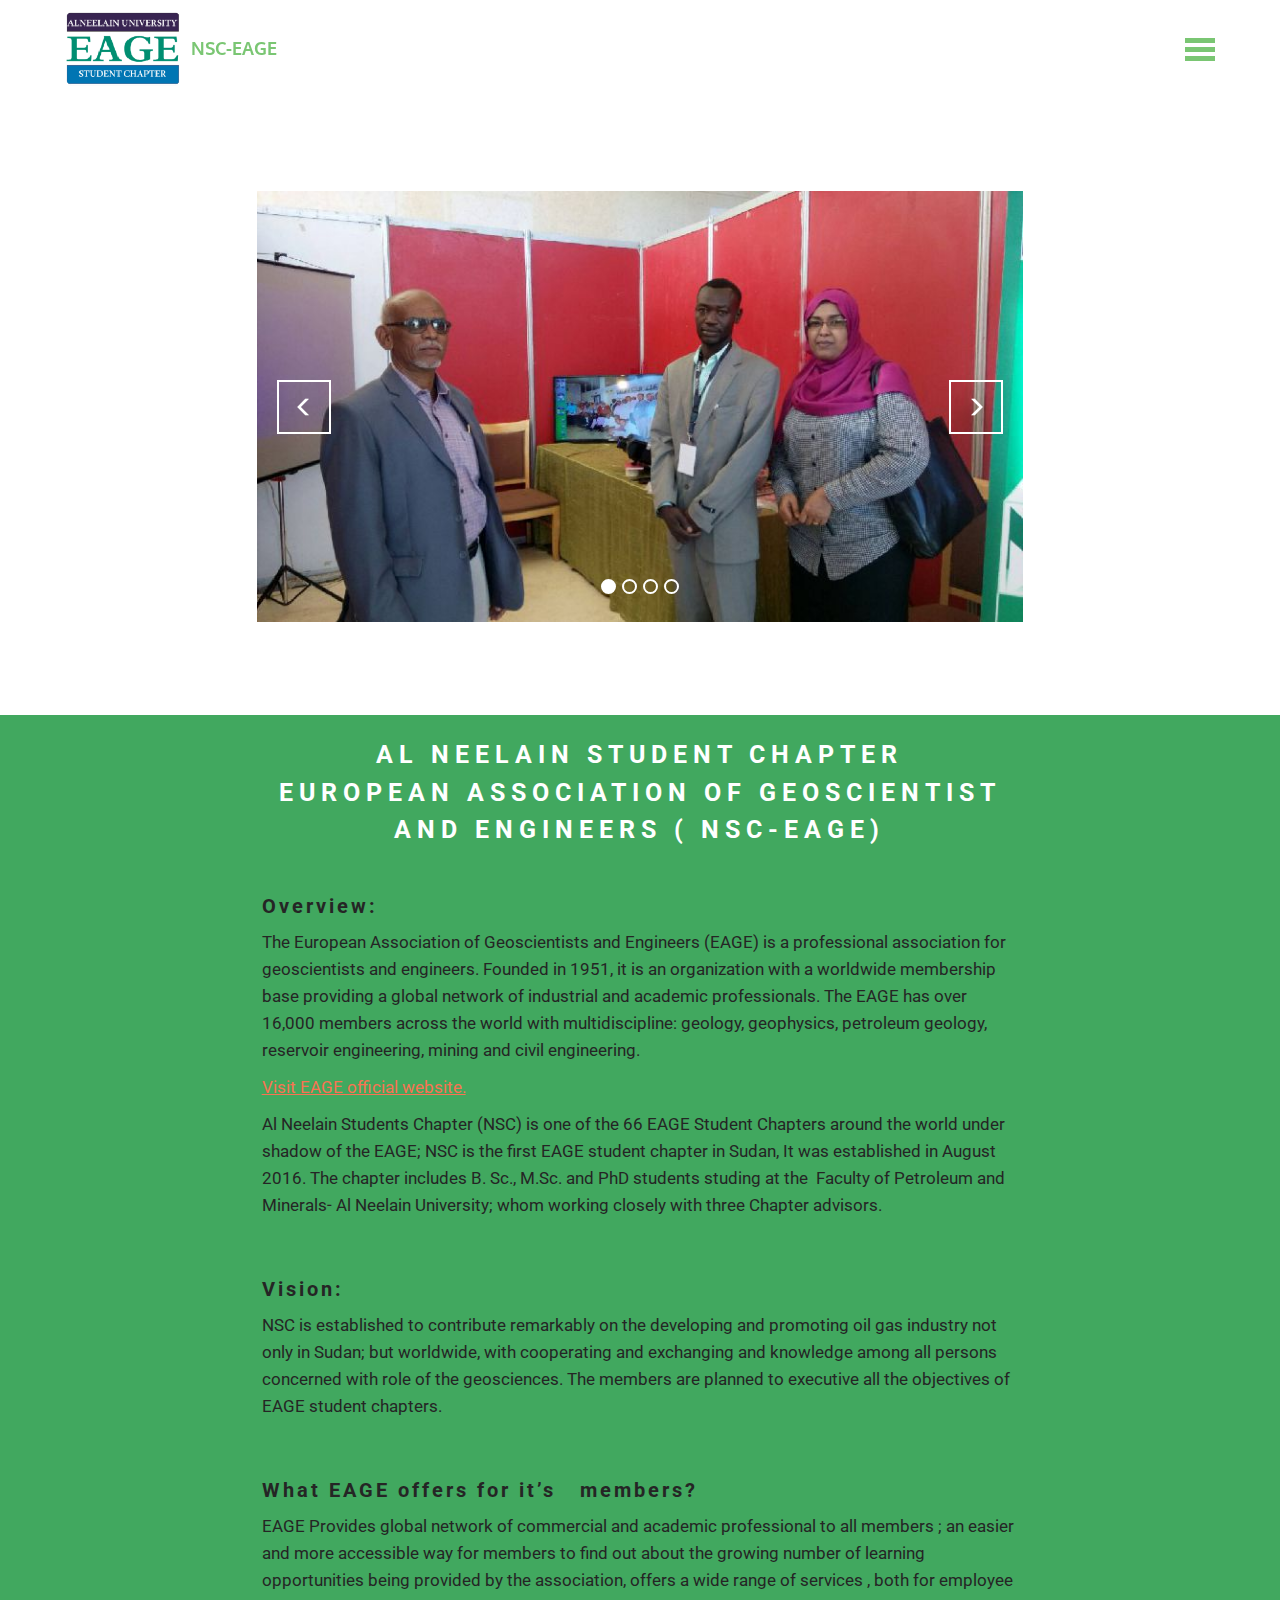
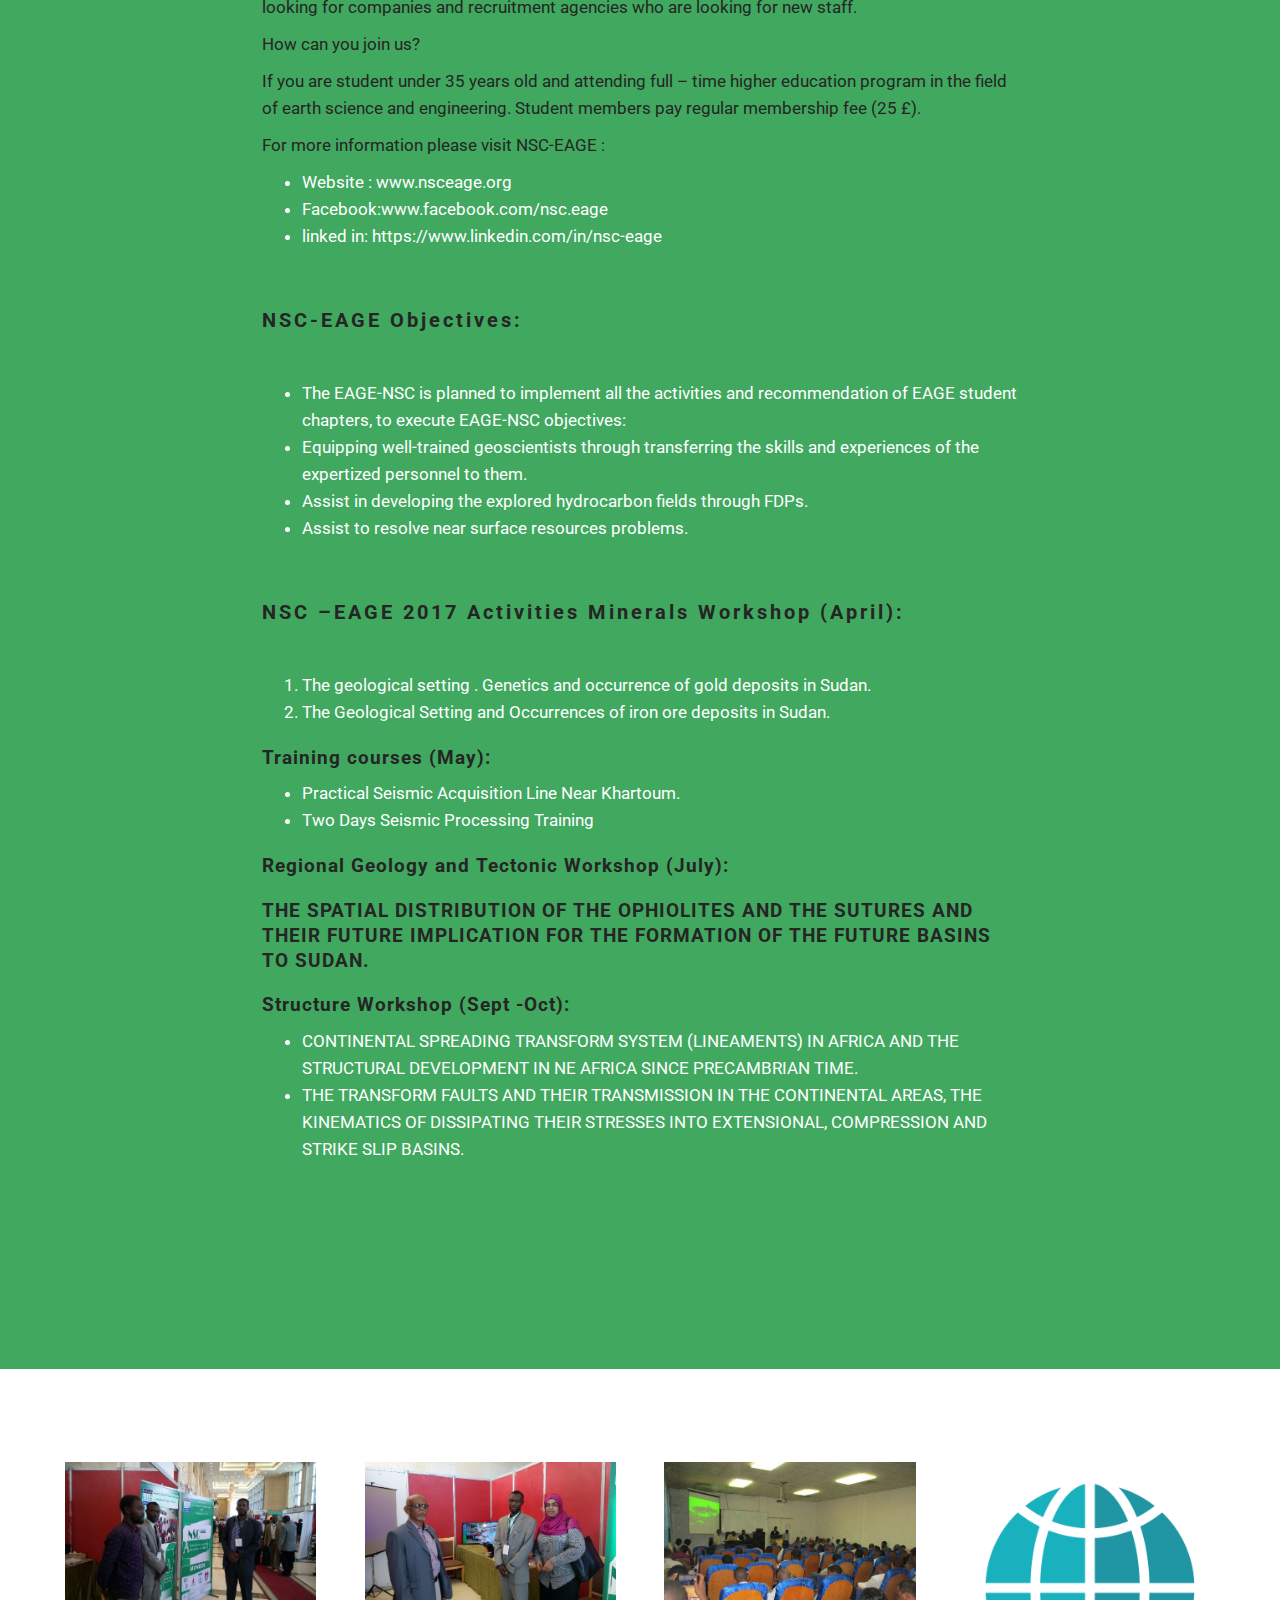
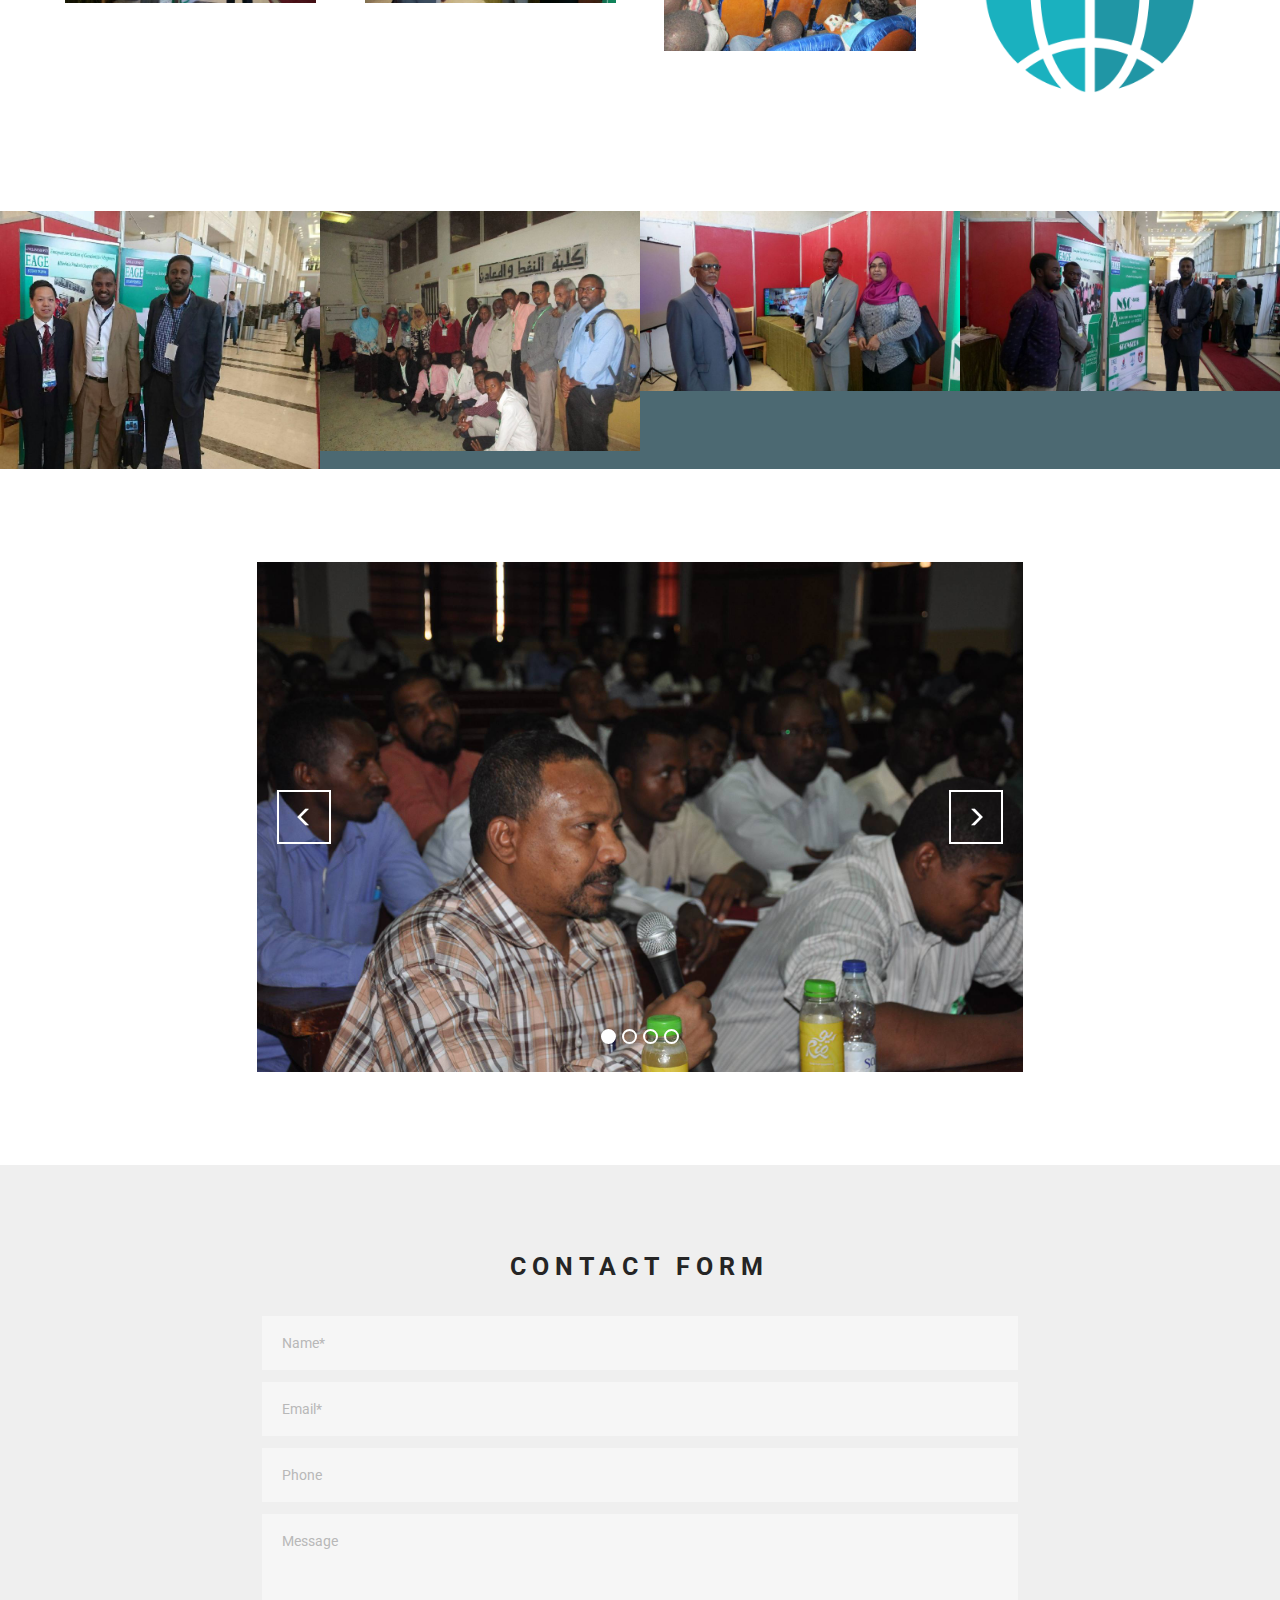
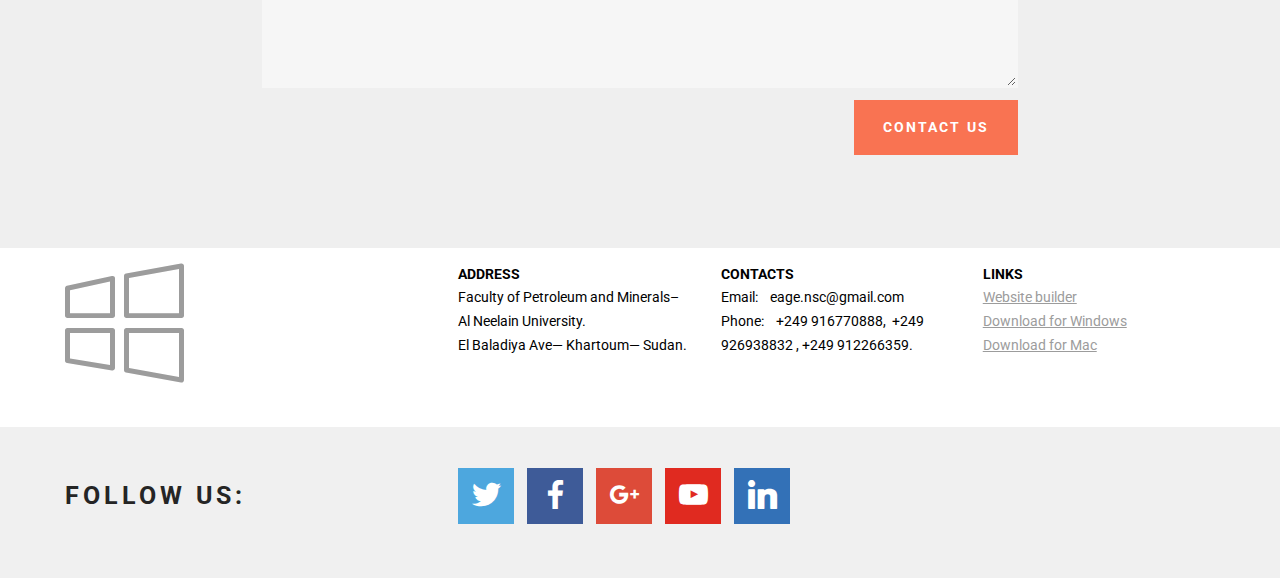
<file: index.html>
<!DOCTYPE html>
<html>
<head>
  <!-- Site made with Mobirise Website Builder v3.12.1, https://mobirise.com -->
  <meta charset="UTF-8">
  <meta http-equiv="X-UA-Compatible" content="IE=edge">
  <meta name="generator" content="Mobirise v3.12.1, mobirise.com">
  <meta name="viewport" content="width=device-width, initial-scale=1">
  <link rel="shortcut icon" href="assets/images/nsc-eage-201x128.png" type="image/x-icon">
  <meta name="description" content="">
  
  <link rel="stylesheet" href="https://fonts.googleapis.com/css?family=Roboto:700,400&amp;subset=cyrillic,latin,greek,vietnamese">
  <link rel="stylesheet" href="assets/web/assets/mobirise-icons/mobirise-icons.css">
  <link rel="stylesheet" href="assets/bootstrap/css/bootstrap.min.css">
  <link rel="stylesheet" href="assets/socicon/css/socicon.min.css">
  <link rel="stylesheet" href="assets/mobirise/css/style.css">
  <link rel="stylesheet" href="assets/mobirise-slider/style.css">
  <link rel="stylesheet" href="assets/mobirise-gallery/style.css">
  <link rel="stylesheet" href="assets/mobirise/css/mbr-additional.css" type="text/css">
  
  
  
</head>
<body>
<section class="mbr-navbar mbr-navbar--freeze mbr-navbar--absolute mbr-navbar--transparent mbr-navbar--sticky mbr-navbar--collapsed" id="menu-0">
    <div class="mbr-navbar__section mbr-section">
        <div class="mbr-section__container container">
            <div class="mbr-navbar__container">
                <div class="mbr-navbar__column mbr-navbar__column--s mbr-navbar__brand">
                    <span class="mbr-navbar__brand-link mbr-brand mbr-brand--inline">
                        <span class="mbr-brand__logo"><a href="#top"><img src="assets/images/nsc-eage-201x128.png" class="mbr-navbar__brand-img mbr-brand__img" alt="Mobirise"></a></span>
                        <span class="mbr-brand__name"><a class="mbr-brand__name text-success" href="https://mobirise.com">NSC-EAGE</a></span>
                    </span>
                </div>
                <div class="mbr-navbar__hamburger mbr-hamburger"><span class="mbr-hamburger__line"></span></div>
                <div class="mbr-navbar__column mbr-navbar__menu">
                    <nav class="mbr-navbar__menu-box mbr-navbar__menu-box--inline-right">
                        <div class="mbr-navbar__column">
                            <ul class="mbr-navbar__items mbr-navbar__items--right float-left mbr-buttons mbr-buttons--freeze mbr-buttons--right btn-decorator mbr-buttons--activated"><li class="mbr-navbar__item"><a class="mbr-buttons__link btn text-white" href="https://mobirise.com">HOME</a></li> <li class="mbr-navbar__item"><a class="mbr-buttons__link btn text-white" href="https://mobirise.com">ABOUT</a></li>      <li class="mbr-navbar__item"><a class="mbr-buttons__link btn text-white" href="https://mobirise.com">CONTACT</a></li></ul>                            
                            <ul class="mbr-navbar__items mbr-navbar__items--right mbr-buttons mbr-buttons--freeze mbr-buttons--right btn-inverse mbr-buttons--activated"><li class="mbr-navbar__item"><a class="mbr-buttons__btn btn btn-default" href="https://mobirise.com">DOWNLOAD</a></li></ul>
                        </div>
                    </nav>
                </div>
            </div>
        </div>
    </div>
</section>

<section class="engine"><a rel="external" href="https://mobirise.com">https://mobirise.com/</a></section><section class="mbr-slider mbr-section mbr-section--no-padding carousel slide mbr-after-navbar" data-ride="carousel" data-wrap="true" data-interval="5000" id="slider2-g">
    <div class="mbr-section__container container article-slider mbr-section__container--isolated">
        <div class=" col-sm-8 col-sm-offset-2">
            <ol class="carousel-indicators">
                <li data-app-prevent-settings="" data-target="#slider2-g" data-slide-to="0" class="active"></li><li data-app-prevent-settings="" data-target="#slider2-g" data-slide-to="1"></li><li data-app-prevent-settings="" data-target="#slider2-g" data-slide-to="2"></li><li data-app-prevent-settings="" data-target="#slider2-g" class="" data-slide-to="3"></li>
            </ol>
            <div class="carousel-inner" role="listbox">
                <div class="mbr-box mbr-section mbr-section--relative mbr-section--fixed-size mbr-section--bg-adapted item dark center active">
                    <div class="mbr-box__magnet mbr-box__magnet--center-right">
                                            
                        <div>
                            <img src="assets/images/img-20170331-wa0005-2000x1125-800x450.jpg">
                            <div class="row">
                                <div class=" col-md-6 col-md-offset-5">  

                                <div class="mbr-hero">
                                    

                                    
                                </div>
                                
                                </div>
                            </div>
                        </div>
                    </div>
                </div><div class="mbr-box mbr-section mbr-section--relative mbr-section--fixed-size mbr-section--bg-adapted item dark center">
                    <div class="mbr-box__magnet mbr-box__magnet--center-left">
                                            
                        <div>
                            <img src="assets/images/img-20170331-wa0000-2000x1613-800x645.jpg">
                            <div class="row">
                                <div class=" col-md-6 col-md-offset-1">  

                                <div class="mbr-hero">
                                    

                                    
                                </div>
                                
                                </div>
                            </div>
                        </div>
                    </div>
                </div><div class="mbr-box mbr-section mbr-section--relative mbr-section--fixed-size mbr-section--bg-adapted item dark center">
                    <div class="mbr-box__magnet mbr-box__magnet--center-center">
                                            
                        <div>
                            <img src="assets/images/img-1-2000x1500-800x600.jpg">
                            <div class="row">
                                <div class=" col-md-8 col-md-offset-2">  

                                <div class="mbr-hero">
                                    

                                    
                                </div>
                                
                                </div>
                            </div>
                        </div>
                    </div>
                </div><div class="mbr-box mbr-section mbr-section--relative mbr-section--fixed-size mbr-section--bg-adapted item dark center">
                    <div class="mbr-box__magnet mbr-box__magnet--center-left">
                                            
                        <div>
                            <img src="assets/images/img-20170331-wa0002-2000x1125.jpg">
                            <div class="row">
                                <div class=" col-md-6 col-md-offset-1">  

                                <div class="mbr-hero">
                                    

                                    <p class="mbr-hero__subtext"><br></p>
                                </div>
                                
                                </div>
                            </div>
                        </div>
                    </div>
                </div>
            </div>
            
            <a data-app-prevent-settings="" class="left carousel-control" role="button" data-slide="prev" href="#slider2-g">
                <span class="glyphicon glyphicon-menu-left" aria-hidden="true"></span>
                <span class="sr-only">Previous</span>
            </a>
            <a data-app-prevent-settings="" class="right carousel-control" role="button" data-slide="next" href="#slider2-g">
                <span class="glyphicon glyphicon-menu-right" aria-hidden="true"></span>
                <span class="sr-only">Next</span>
            </a>
        </div>
    </div>
</section>

<section class="mbr-section mbr-section--relative mbr-section--fixed-size" id="content5-a" style="background-color: rgb(65, 168, 95);">
    
    <div class="mbr-section__container container mbr-section__container--first" style="padding-top: 31px;">
        <div class="mbr-header mbr-header--wysiwyg row">
            <div class="col-sm-8 col-sm-offset-2">
                <h3 class="mbr-header__text">AL NEELAIN STUDENT CHAPTER<br>EUROPEAN ASSOCIATION OF GEOSCIENTIST AND ENGINEERS (&nbsp;NSC-EAGE)</h3>
                
            </div>
        </div>
    </div>
    <div class="mbr-section__container container mbr-section__container--last" style="padding-bottom: 62px;">
        <div class="row">
            <div class="mbr-article mbr-article--wysiwyg col-sm-8 col-sm-offset-2"><h1><strong>Overview:</strong></h1><p>The European Association of Geoscientists and Engineers (EAGE) is a professional association for geoscientists and engineers. Founded in 1951, it is an organization with a worldwide membership base providing a global network of industrial and academic professionals. The EAGE has over 16,000 members across the world with multidiscipline: geology, geophysics, petroleum geology, reservoir engineering, mining and civil engineering.</p><p><a href="index.html#content5-a" class="text-danger">Visit EAGE official website.</a></p><p>Al Neelain Students Chapter (NSC) is one of the 66 EAGE Student Chapters around the world under shadow of the EAGE; NSC is the first EAGE student chapter in Sudan, It was established in August 2016. The chapter includes B. Sc., M.Sc. and PhD students studing at the &nbsp;Faculty of Petroleum and Minerals- Al Neelain University; whom working closely with three Chapter advisors.</p><p><br></p><h1><strong>Vision:&nbsp;</strong></h1><p>NSC is established to contribute remarkably on the developing and promoting oil gas industry not only in Sudan; but worldwide, with cooperating and exchanging and knowledge among all persons concerned with role of the geosciences. The members are planned to executive all the objectives of EAGE student chapters.</p><p><br></p><h1><strong>What EAGE offers for it’s &nbsp; members?</strong></h1><p>EAGE Provides global network of commercial and academic professional to all members ; an easier and more accessible way for members to find out about the growing number of learning opportunities being provided by the association, offers a wide range of services , both for employee looking for companies and recruitment agencies who are looking for new staff.</p><p>How  can you join us?</p><p>If you are student under 35 years old and attending   full – time higher education program in the field of earth science and engineering. Student members pay regular membership fee (25 £).&nbsp;</p><p>For more information please visit NSC-EAGE :&nbsp;</p><ul><li>Website : www.nsceage.org &nbsp;</li><li>Facebook:www.facebook.com/nsc.eage</li><li> linked in: https://www.linkedin.com/in/nsc-eage</li></ul><p><strong><br></strong></p><h1><strong>NSC-EAGE Objectives:</strong></h1><p><strong><br></strong></p><ul><li>The EAGE-NSC is planned to implement all the activities and recommendation of EAGE student chapters, to execute EAGE-NSC objectives:</li><li>Equipping well-trained geoscientists through transferring the skills and experiences of the expertized personnel to them.</li><li>Assist in developing the explored hydrocarbon fields through FDPs.</li><li>Assist to resolve near surface resources problems.</li></ul><p><br></p><h1>NSC –EAGE 2017 Activities Minerals Workshop (April):</h1><p><br></p><ol><li>The geological setting . Genetics and occurrence of gold deposits in Sudan.</li><li>The Geological Setting and Occurrences of iron ore deposits in Sudan.</li></ol><h3>Training courses (May):</h3><ul><li>Practical Seismic Acquisition Line Near Khartoum.</li><li>Two Days Seismic Processing Training</li></ul><h3>Regional Geology and Tectonic Workshop (July):</h3><h3>THE SPATIAL DISTRIBUTION OF THE OPHIOLITES AND THE SUTURES AND THEIR FUTURE IMPLICATION FOR THE FORMATION OF THE FUTURE BASINS TO SUDAN.</h3><h3>Structure Workshop (Sept -Oct):</h3><ul><li>CONTINENTAL SPREADING TRANSFORM SYSTEM (LINEAMENTS) IN AFRICA AND THE STRUCTURAL DEVELOPMENT IN NE AFRICA SINCE PRECAMBRIAN TIME.</li><li>THE TRANSFORM FAULTS AND THEIR TRANSMISSION IN THE CONTINENTAL AREAS, THE KINEMATICS OF DISSIPATING THEIR STRESSES INTO EXTENSIONAL, COMPRESSION AND STRIKE SLIP BASINS.</li></ul><p><br></p><p><br></p><p><br></p><p><br></p></div>
        </div>
    </div>
    
</section>

<section class="mbr-section mbr-section--relative mbr-section--fixed-size" id="features1-5" style="background-color: rgb(255, 255, 255);">
    
    
    <div class="mbr-section__container container mbr-section__container--std-top-padding" style="padding-top: 93px;">
        <div class="mbr-section__row row">
            <div class="mbr-section__col col-xs-12 col-md-3 col-sm-6">
                <div class="mbr-section__container mbr-section__container--center mbr-section__container--last" style="padding-bottom: 93px;">
                    <figure class="mbr-figure"><img src="assets/images/img-20170331-wa0002-600x337.jpg" class="mbr-figure__img"></figure>
                </div>
                
                
                
            </div>
            <div class="mbr-section__col col-xs-12 col-md-3 col-sm-6">
                <div class="mbr-section__container mbr-section__container--center mbr-section__container--last" style="padding-bottom: 93px;">
                    <figure class="mbr-figure"><img src="assets/images/img-20170331-wa0005-600x337.jpg" class="mbr-figure__img"></figure>
                </div>
                
                
                
            </div>
            <div class="clearfix visible-sm-block"></div>
            <div class="mbr-section__col col-xs-12 col-md-3 col-sm-6">
                <div class="mbr-section__container mbr-section__container--center mbr-section__container--last" style="padding-bottom: 93px;">
                    <figure class="mbr-figure"><img src="assets/images/img-600x450.jpg" class="mbr-figure__img"></figure>
                </div>
                
                
                
            </div>
            
            <div class="mbr-section__col col-xs-12 col-md-3 col-sm-6">
                <div class="mbr-section__container mbr-section__container--center mbr-section__container--last" style="padding-bottom: 93px;">
                    <figure class="mbr-figure"><img src="assets/images/unlimited-websites.png" class="mbr-figure__img"></figure>
                </div>
                
                
                
            </div>
            
            
            
        </div>
    </div>
</section>

<section class="mbr-gallery mbr-section mbr-section--no-padding" id="gallery1-9" style="background-color: rgb(76, 105, 114);">
    <!-- Gallery -->
    <div class=" mbr-gallery-layout-default">
        <div>
            <div class="row mbr-gallery-row no-gutter">

                <div class="col-lg-3 col-md-4 col-sm-6 col-xs-12 mbr-gallery-item">

                     

                    <a href="#lb-gallery1-9" data-slide-to="0" data-toggle="modal">
                        <img alt="" src="assets/images/img-20170331-wa0000-2000x1613-800x645.jpg">
                        <span class="icon glyphicon glyphicon-zoom-in"></span>
                    </a>
                </div><div class="col-lg-3 col-md-4 col-sm-6 col-xs-12 mbr-gallery-item">

                     

                    <a href="#lb-gallery1-9" data-slide-to="1" data-toggle="modal">
                        <img alt="" src="assets/images/img-1-2000x1500-800x600.jpg">
                        <span class="icon glyphicon glyphicon-zoom-in"></span>
                    </a>
                </div><div class="col-lg-3 col-md-4 col-sm-6 col-xs-12 mbr-gallery-item">

                     

                    <a href="#lb-gallery1-9" data-slide-to="2" data-toggle="modal">
                        <img alt="" src="assets/images/img-20170331-wa0005-2000x1125-800x450.jpg">
                        <span class="icon glyphicon glyphicon-zoom-in"></span>
                    </a>
                </div><div class="col-lg-3 col-md-4 col-sm-6 col-xs-12 mbr-gallery-item">

                     

                    <a href="#lb-gallery1-9" data-slide-to="3" data-toggle="modal">
                        <img alt="" src="assets/images/img-20170331-wa0002-2000x1125-800x450.jpg">
                        <span class="icon glyphicon glyphicon-zoom-in"></span>
                    </a>
                </div>
            </div>
        </div>
        <div class="clearfix"></div>
    </div>

    <!-- Lightbox -->
    <div data-app-prevent-settings="" class="mbr-slider modal fade carousel slide" tabindex="-1" data-keyboard="true" data-interval="false" id="lb-gallery1-9">
        <div class="modal-dialog">
            <div class="modal-content">
                <div class="modal-body">
                    <ol class="carousel-indicators">
                        <li data-app-prevent-settings="" data-target="#lb-gallery1-9" data-slide-to="0"></li><li data-app-prevent-settings="" data-target="#lb-gallery1-9" data-slide-to="1"></li><li data-app-prevent-settings="" data-target="#lb-gallery1-9" class=" active" data-slide-to="2"></li><li data-app-prevent-settings="" data-target="#lb-gallery1-9" data-slide-to="3"></li>
                    </ol>
                    <div class="carousel-inner">
                        <div class="item">
                            <img alt="" src="assets/images/img-20170331-wa0000-2000x1613.jpg">
                        </div><div class="item">
                            <img alt="" src="assets/images/img-1-2000x1500.jpg">
                        </div><div class="item active">
                            <img alt="" src="assets/images/img-20170331-wa0005-2000x1125.jpg">
                        </div><div class="item">
                            <img alt="" src="assets/images/img-20170331-wa0002-2000x1125.jpg">
                        </div>
                    </div>
                    <a class="left carousel-control" role="button" data-slide="prev" href="#lb-gallery1-9">
                        <span class="glyphicon glyphicon-menu-left" aria-hidden="true"></span>
                        <span class="sr-only">Previous</span>
                    </a>
                    <a class="right carousel-control" role="button" data-slide="next" href="#lb-gallery1-9">
                        <span class="glyphicon glyphicon-menu-right" aria-hidden="true"></span>
                        <span class="sr-only">Next</span>
                    </a>

                    <a class="close" href="#" role="button" data-dismiss="modal">
                        <span class="glyphicon glyphicon-remove" aria-hidden="true"></span>
                        <span class="sr-only">Close</span>
                    </a>
                </div>
            </div>
        </div>
    </div>
</section>

<section class="mbr-slider mbr-section mbr-section--no-padding carousel slide" data-ride="carousel" data-wrap="true" data-interval="5000" id="slider2-e">
    <div class="mbr-section__container container article-slider mbr-section__container--isolated">
        <div class=" col-sm-8 col-sm-offset-2">
            <ol class="carousel-indicators">
                <li data-app-prevent-settings="" data-target="#slider2-e" data-slide-to="0" class="active"></li><li data-app-prevent-settings="" data-target="#slider2-e" class="" data-slide-to="1"></li><li data-app-prevent-settings="" data-target="#slider2-e" data-slide-to="2"></li><li data-app-prevent-settings="" data-target="#slider2-e" data-slide-to="3"></li>
            </ol>
            <div class="carousel-inner" role="listbox">
                <div class="mbr-box mbr-section mbr-section--relative mbr-section--fixed-size mbr-section--bg-adapted item dark center active">
                    <div class="mbr-box__magnet mbr-box__magnet--center-right">
                                            
                        <div>
                            <img src="assets/images/dsc-2000x1328.jpg">
                            <div class="row">
                                <div class=" col-md-6 col-md-offset-5">  

                                <div class="mbr-hero">
                                    

                                    
                                </div>
                                
                                </div>
                            </div>
                        </div>
                    </div>
                </div><div class="mbr-box mbr-section mbr-section--relative mbr-section--fixed-size mbr-section--bg-adapted item dark center">
                    <div class="mbr-box__magnet mbr-box__magnet--center-left">
                    <div class="mbr-overlay"></div>                        
                        <div>
                            <img src="assets/images/dsc-2000x3011.jpg">
                            <div class="row">
                                <div class=" col-md-6 col-md-offset-1">  

                                <div class="mbr-hero">
                                    

                                    
                                </div>
                                
                                </div>
                            </div>
                        </div>
                    </div>
                </div><div class="mbr-box mbr-section mbr-section--relative mbr-section--fixed-size mbr-section--bg-adapted item dark center">
                    <div class="mbr-box__magnet mbr-box__magnet--center-center">
                                            
                        <div>
                            <img src="assets/images/dsc-1-2000x3011.jpg">
                            <div class="row">
                                <div class=" col-md-8 col-md-offset-2">  

                                <div class="mbr-hero">
                                    <h1 class="mbr-hero__text">Slide 3</h1>

                                    <p class="mbr-hero__subtext">Choose from the large selection of latest pre-made blocks - jumbotrons, hero images, parallax scrolling, video backgrounds, hamburger menu, sticky header and more.</p>
                                </div>
                                <div class="mbr-buttons btn-inverse mbr-buttons--center"><a class="mbr-buttons__btn btn btn-lg btn-danger" href="https://mobirise.com">FOR WINDOWS</a> <a class="mbr-buttons__btn btn btn-lg btn-default" href="https://mobirise.com">FOR MAC</a></div>
                                </div>
                            </div>
                        </div>
                    </div>
                </div><div class="mbr-box mbr-section mbr-section--relative mbr-section--fixed-size mbr-section--bg-adapted item dark center">
                    <div class="mbr-box__magnet mbr-box__magnet--center-left">
                                            
                        <div>
                            <img src="assets/images/dsc-1-2000x1328.jpg">
                            <div class="row">
                                <div class=" col-md-6 col-md-offset-1">  

                                <div class="mbr-hero">
                                    

                                    
                                </div>
                                
                                </div>
                            </div>
                        </div>
                    </div>
                </div>
            </div>
            
            <a data-app-prevent-settings="" class="left carousel-control" role="button" data-slide="prev" href="#slider2-e">
                <span class="glyphicon glyphicon-menu-left" aria-hidden="true"></span>
                <span class="sr-only">Previous</span>
            </a>
            <a data-app-prevent-settings="" class="right carousel-control" role="button" data-slide="next" href="#slider2-e">
                <span class="glyphicon glyphicon-menu-right" aria-hidden="true"></span>
                <span class="sr-only">Next</span>
            </a>
        </div>
    </div>
</section>

<section class="mbr-section mbr-section--relative mbr-section--fixed-size" id="form1-h" style="background-color: rgb(239, 239, 239);">
    
    <div class="mbr-section__container mbr-section__container--std-padding container" style="padding-top: 93px; padding-bottom: 93px;">
        <div class="row">
            <div class="col-sm-12">
                <div class="row">
                    <div class="col-sm-8 col-sm-offset-2">
                        <div class="mbr-header mbr-header--center mbr-header--std-padding">
                            <h2 class="mbr-header__text">CONTACT FORM</h2>
                        </div>
                        
                        <form action="https://mobirise.com/" method="post">
                            
                            <div class="form-group">
                                <input type="text" class="form-control" name="name" required="" placeholder="Name*">
                            </div>
                            <div class="form-group">
                                <input type="email" class="form-control" name="email" required="" placeholder="Email*">
                            </div>
                            <div class="form-group">
                                <input type="tel" class="form-control" name="phone" placeholder="Phone">
                            </div>
                            <div class="form-group">
                                <textarea class="form-control" name="message" rows="7" placeholder="Message"></textarea>
                            </div>
                            <div class="mbr-buttons mbr-buttons--right"><button type="submit" class="mbr-buttons__btn btn btn-lg btn-danger">CONTACT US</button></div>
                        </form>
                    </div>
                </div>
            </div>
        </div>
    </div>
</section>

<section class="mbr-section mbr-section--relative mbr-section--fixed-size" id="contacts1-6" style="background-color: rgb(255, 255, 255);">
    
    <div class="mbr-section__container container">
        <div class="mbr-contacts mbr-contacts--wysiwyg row" style="padding-top: 15px; padding-bottom: 45px;">
            <div class="col-sm-4">
                <div><a href="https://mobirise.com" class="mbri-windows mbr-iconfont mbr-iconfont-contacts1"></a></div>
            </div>
            <div class="col-sm-8">
                <div class="row">
                    <div class="col-sm-4">
                        <p class="mbr-contacts__text"><strong>ADDRESS</strong><br>Faculty of Petroleum and Minerals– Al Neelain University.<br>El Baladiya Ave— Khartoum— Sudan.<br></p>
                    </div>
                    <div class="col-sm-4">
                        <p class="mbr-contacts__text"><strong>CONTACTS</strong><br>
Email: &nbsp; &nbsp;eage.nsc@gmail.com<br>
Phone: &nbsp; &nbsp;+249 916770888, &nbsp;+249 926938832 ,&nbsp;+249 912266359.<br></p>
                    </div>
                    <div class="col-sm-4"><p class="mbr-contacts__text"><strong>LINKS</strong></p><ul class="mbr-contacts__list"><li><a class="mbr-contacts__link text-gray" href="https://mobirise.com/">Website builder</a></li><li><a class="mbr-contacts__link text-gray" href="https://mobirise.com/mobirise-free-win.zip">Download for Windows</a></li><li><a class="mbr-contacts__link text-gray" href="https://mobirise.com/mobirise-free-mac.zip">Download for Mac</a></li></ul></div>
                </div>
            </div>
        </div>
    </div>
</section>

<section class="mbr-section mbr-section--relative mbr-section--fixed-size" id="social-buttons2-7" style="background-color: rgb(240, 240, 240);">
    

    <div class="mbr-section__container container">
        <div class="mbr-header mbr-header--inline row" style="padding-top: 40.8px; padding-bottom: 40.8px;">
            <div class="col-sm-4">
                <h3 class="mbr-header__text">FOLLOW US:</h3>
            </div>
            <div class="mbr-social-icons mbr-social-icons--style-1 col-sm-8"><a class="mbr-social-icons__icon socicon-bg-twitter" title="Twitter" target="_blank" href="https://twitter.com/mobirise"><i class="socicon socicon-twitter"></i></a> <a class="mbr-social-icons__icon socicon-bg-facebook" title="Facebook" target="_blank" href="https://www.facebook.com/nsc.eage/"><i class="socicon socicon-facebook"></i></a> <a class="mbr-social-icons__icon socicon-bg-googleplus" title="Google+" target="_blank" href="https://plus.google.com/u/0/+Mobirise/posts"><i class="socicon socicon-googleplus"></i></a> <a class="mbr-social-icons__icon socicon-bg-youtube" title="YouTube" target="_blank" href="http://www.youtube.com/channel/UCt_tncVAetpK5JeM8L-8jyw"><i class="socicon socicon-youtube"></i></a>      <a class="mbr-social-icons__icon socicon-bg-linkedin" title="LinkedIn" target="_blank" href="https://www.linkedin.com/in/nsc-eage "><i class="socicon socicon-linkedin"></i></a> </div>
        </div>
    </div>
</section>


  <script src="assets/web/assets/jquery/jquery.min.js"></script>
  <script src="assets/bootstrap/js/bootstrap.min.js"></script>
  <script src="assets/smooth-scroll/smooth-scroll.js"></script>
  <script src="assets/bootstrap-carousel-swipe/bootstrap-carousel-swipe.js"></script>
  <script src="assets/masonry/masonry.pkgd.min.js"></script>
  <script src="assets/imagesloaded/imagesloaded.pkgd.min.js"></script>
  <!--[if lte IE 9]>
    <script src="assets/jquery-placeholder/jquery.placeholder.min.js"></script>
  <![endif]-->
  <script src="assets/mobirise/js/script.js"></script>
  <script src="assets/mobirise-gallery/script.js"></script>
  
  
</body>
</html>
</file>
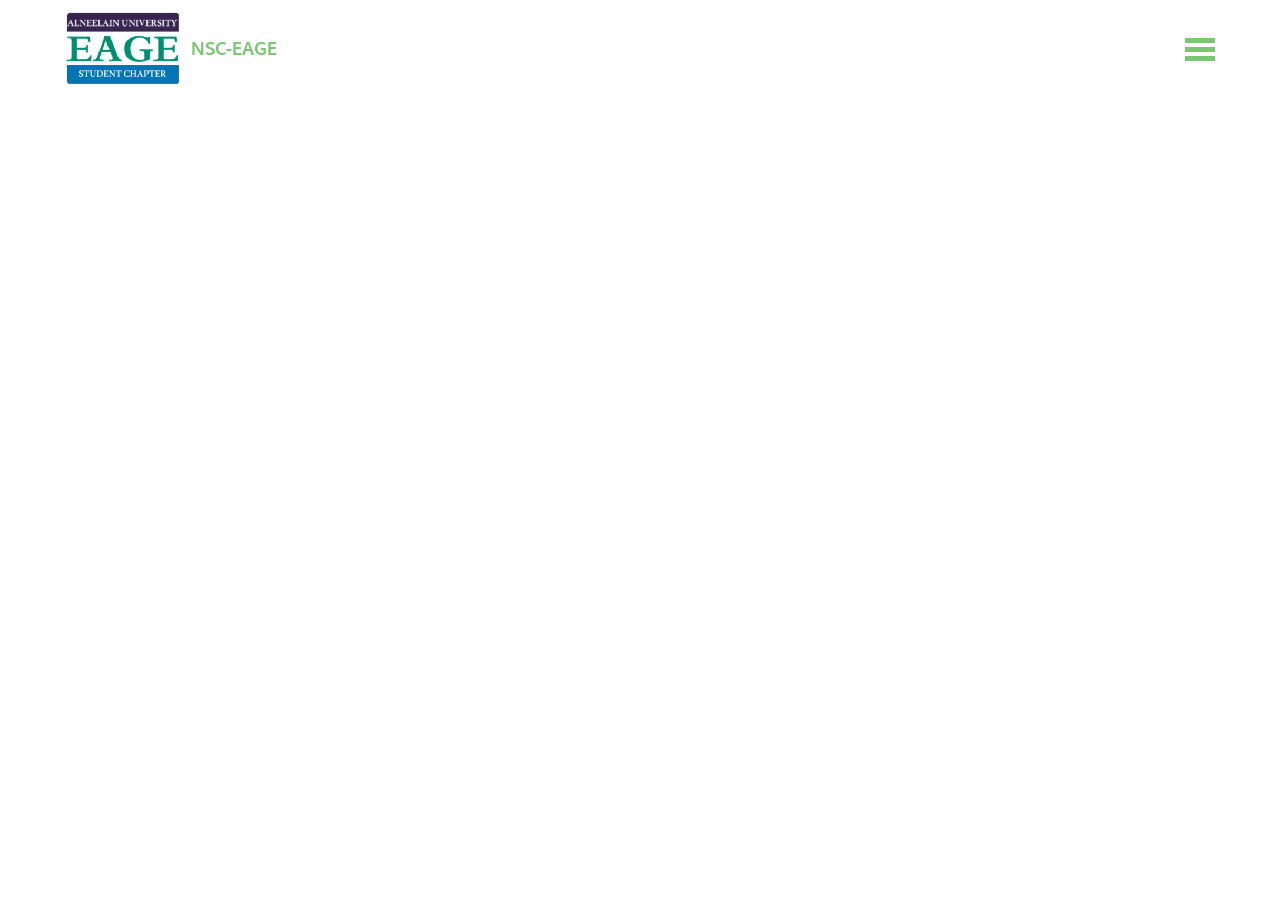
<file: page1.html>
<!DOCTYPE html>
<html>
<head>
  <!-- Site made with Mobirise Website Builder v3.12.1, https://mobirise.com -->
  <meta charset="UTF-8">
  <meta http-equiv="X-UA-Compatible" content="IE=edge">
  <meta name="generator" content="Mobirise v3.12.1, mobirise.com">
  <meta name="viewport" content="width=device-width, initial-scale=1">
  <link rel="shortcut icon" href="assets/images/nsc-eage-201x128.png" type="image/x-icon">
  <meta name="description" content="Website Builder Description">
  <title>Website Builder Title</title>
  <link rel="stylesheet" href="https://fonts.googleapis.com/css?family=Roboto:700,400&amp;subset=cyrillic,latin,greek,vietnamese">
  <link rel="stylesheet" href="assets/bootstrap/css/bootstrap.min.css">
  <link rel="stylesheet" href="assets/mobirise/css/style.css">
  <link rel="stylesheet" href="assets/mobirise/css/mbr-additional.css" type="text/css">
  
  
  
</head>
<body>
<section class="mbr-navbar mbr-navbar--freeze mbr-navbar--absolute mbr-navbar--transparent mbr-navbar--sticky mbr-navbar--collapsed" id="menu-2">
    <div class="mbr-navbar__section mbr-section">
        <div class="mbr-section__container container">
            <div class="mbr-navbar__container">
                <div class="mbr-navbar__column mbr-navbar__column--s mbr-navbar__brand">
                    <span class="mbr-navbar__brand-link mbr-brand mbr-brand--inline">
                        <span class="mbr-brand__logo"><a href="#top"><img src="assets/images/nsc-eage-201x128.png" class="mbr-navbar__brand-img mbr-brand__img" alt="Mobirise"></a></span>
                        <span class="mbr-brand__name"><a class="mbr-brand__name text-success" href="https://mobirise.com">NSC-EAGE</a></span>
                    </span>
                </div>
                <div class="mbr-navbar__hamburger mbr-hamburger"><span class="mbr-hamburger__line"></span></div>
                <div class="mbr-navbar__column mbr-navbar__menu">
                    <nav class="mbr-navbar__menu-box mbr-navbar__menu-box--inline-right">
                        <div class="mbr-navbar__column">
                            <ul class="mbr-navbar__items mbr-navbar__items--right float-left mbr-buttons mbr-buttons--freeze mbr-buttons--right btn-decorator mbr-buttons--activated"><li class="mbr-navbar__item"><a class="mbr-buttons__link btn text-white" href="https://mobirise.com">HOME</a></li> <li class="mbr-navbar__item"><a class="mbr-buttons__link btn text-white" href="https://mobirise.com">ABOUT</a></li>      <li class="mbr-navbar__item"><a class="mbr-buttons__link btn text-white" href="https://mobirise.com">CONTACT</a></li></ul>                            
                            <ul class="mbr-navbar__items mbr-navbar__items--right mbr-buttons mbr-buttons--freeze mbr-buttons--right btn-inverse mbr-buttons--activated"><li class="mbr-navbar__item"><a class="mbr-buttons__btn btn btn-default" href="https://mobirise.com">DOWNLOAD</a></li></ul>
                        </div>
                    </nav>
                </div>
            </div>
        </div>
    </div>
</section>


  <section class="engine"><a rel="external" href="https://mobirise.com">https://mobirise.com/</a></section><script src="assets/web/assets/jquery/jquery.min.js"></script>
  <script src="assets/bootstrap/js/bootstrap.min.js"></script>
  <script src="assets/smooth-scroll/smooth-scroll.js"></script>
  <script src="assets/mobirise/js/script.js"></script>
  
  
</body>
</html>
</file>
<file: assets/web/assets/mobirise-icons/mobirise-icons.css>
@font-face {
  font-family: 'MobiriseIcons';
  src:  url('mobirise-icons.eot?spat4u');
  src:  url('mobirise-icons.eot?spat4u#iefix') format('embedded-opentype'),
    url('mobirise-icons.ttf?spat4u') format('truetype'),
    url('mobirise-icons.woff?spat4u') format('woff'),
    url('mobirise-icons.svg?spat4u#MobiriseIcons') format('svg');
  font-weight: normal;
  font-style: normal;
}

[class^="mbri-"], [class*=" mbri-"] {
  /* use !important to prevent issues with browser extensions that change fonts */
  font-family: MobiriseIcons !important;
  speak: none;
  font-style: normal;
  font-weight: normal;
  font-variant: normal;
  text-transform: none;
  line-height: 1;

  /* Better Font Rendering =========== */
  -webkit-font-smoothing: antialiased;
  -moz-osx-font-smoothing: grayscale;
}

.mbri-alert:before {
  content: "\e900";
}
.mbri-android:before {
  content: "\e901";
}
.mbri-apple:before {
  content: "\e902";
}
.mbri-arrow-next:before {
  content: "\e903";
}
.mbri-arrow-prev:before {
  content: "\e904";
}
.mbri-bookmark:before {
  content: "\e905";
}
.mbri-bootstrap:before {
  content: "\e906";
}
.mbri-briefcase:before {
  content: "\e907";
}
.mbri-browse:before {
  content: "\e908";
}
.mbri-calendar:before {
  content: "\e909";
}
.mbri-camera:before {
  content: "\e90a";
}
.mbri-cart-add:before {
  content: "\e90b";
}
.mbri-cart-full:before {
  content: "\e90c";
}
.mbri-cash:before {
  content: "\e90d";
}
.mbri-change-style:before {
  content: "\e90e";
}
.mbri-chat:before {
  content: "\e90f";
}
.mbri-clock:before {
  content: "\e910";
}
.mbri-close:before {
  content: "\e911";
}
.mbri-cloud:before {
  content: "\e912";
}
.mbri-code:before {
  content: "\e913";
}
.mbri-contact-form:before {
  content: "\e914";
}
.mbri-credit-card:before {
  content: "\e915";
}
.mbri-cursor-click:before {
  content: "\e916";
}
.mbri-cust-feedback:before {
  content: "\e917";
}
.mbri-database:before {
  content: "\e918";
}
.mbri-delivery:before {
  content: "\e919";
}
.mbri-desktop:before {
  content: "\e91a";
}
.mbri-devices:before {
  content: "\e91b";
}
.mbri-down:before {
  content: "\e91c";
}
.mbri-download:before {
  content: "\e972";
}
.mbri-drag-n-drop:before {
  content: "\e91e";
}
.mbri-edit:before {
  content: "\e91f";
}
.mbri-edit2:before {
  content: "\e920";
}
.mbri-error:before {
  content: "\e921";
}
.mbri-extension:before {
  content: "\e922";
}
.mbri-features:before {
  content: "\e923";
}
.mbri-file:before {
  content: "\e924";
}
.mbri-flag:before {
  content: "\e925";
}
.mbri-folder:before {
  content: "\e926";
}
.mbri-gift:before {
  content: "\e927";
}
.mbri-globe:before {
  content: "\e928";
}
.mbri-globe-2:before {
  content: "\e929";
}
.mbri-growing-chart:before {
  content: "\e92a";
}
.mbri-hearth:before {
  content: "\e92b";
}
.mbri-help:before {
  content: "\e92c";
}
.mbri-home:before {
  content: "\e92d";
}
.mbri-hot-cup:before {
  content: "\e92e";
}
.mbri-idea:before {
  content: "\e92f";
}
.mbri-image-gallery:before {
  content: "\e930";
}
.mbri-image-slider:before {
  content: "\e931";
}
.mbri-info:before {
  content: "\e932";
}
.mbri-key:before {
  content: "\e933";
}
.mbri-laptop:before {
  content: "\e934";
}
.mbri-layers:before {
  content: "\e935";
}
.mbri-left:before {
  content: "\e936";
}
.mbri-letter:before {
  content: "\e937";
}
.mbri-like:before {
  content: "\e938";
}
.mbri-link:before {
  content: "\e939";
}
.mbri-lock:before {
  content: "\e93a";
}
.mbri-login:before {
  content: "\e93b";
}
.mbri-logout:before {
  content: "\e93c";
}
.mbri-magic-stick:before {
  content: "\e93d";
}
.mbri-map-pin:before {
  content: "\e93e";
}
.mbri-menu:before {
  content: "\e93f";
}
.mbri-mobile:before {
  content: "\e940";
}
.mbri-mobile2:before {
  content: "\e941";
}
.mbri-mobirise:before {
  content: "\e942";
}
.mbri-music:before {
  content: "\e943";
}
.mbri-new-file:before {
  content: "\e944";
}
.mbri-opened-folder:before {
  content: "\e945";
}
.mbri-pages:before {
  content: "\e946";
}
.mbri-paper-plane:before {
  content: "\e947";
}
.mbri-paperclip:before {
  content: "\e948";
}
.mbri-photo:before {
  content: "\e949";
}
.mbri-photos:before {
  content: "\e94a";
}
.mbri-pin:before {
  content: "\e94b";
}
.mbri-play:before {
  content: "\e94c";
}
.mbri-plus:before {
  content: "\e94d";
}
.mbri-preview:before {
  content: "\e94e";
}
.mbri-print:before {
  content: "\e94f";
}
.mbri-protect:before {
  content: "\e950";
}
.mbri-question:before {
  content: "\e951";
}
.mbri-quote:before {
  content: "\e952";
}
.mbri-refresh:before {
  content: "\e953";
}
.mbri-responsive:before {
  content: "\e954";
}
.mbri-right:before {
  content: "\e955";
}
.mbri-rocket:before {
  content: "\e956";
}
.mbri-sad-face:before {
  content: "\e957";
}
.mbri-sale:before {
  content: "\e958";
}
.mbri-save:before {
  content: "\e959";
}
.mbri-search:before {
  content: "\e95a";
}
.mbri-setting:before {
  content: "\e95b";
}
.mbri-setting2:before {
  content: "\e95c";
}
.mbri-setting3:before {
  content: "\e95d";
}
.mbri-share:before {
  content: "\e95e";
}
.mbri-shopping-bag:before {
  content: "\e95f";
}
.mbri-shopping-basket:before {
  content: "\e960";
}
.mbri-shopping-cart:before {
  content: "\e961";
}
.mbri-sites:before {
  content: "\e962";
}
.mbri-smile-face:before {
  content: "\e963";
}
.mbri-speed:before {
  content: "\e964";
}
.mbri-star:before {
  content: "\e965";
}
.mbri-success:before {
  content: "\e966";
}
.mbri-sun:before {
  content: "\e967";
}
.mbri-tablet:before {
  content: "\e968";
}
.mbri-target:before {
  content: "\e969";
}
.mbri-timer:before {
  content: "\e96a";
}
.mbri-to-ftp:before {
  content: "\e96b";
}
.mbri-to-local-drive:before {
  content: "\e96c";
}
.mbri-touch-swipe:before {
  content: "\e96d";
}
.mbri-touch:before {
  content: "\e96e";
}
.mbri-trash:before {
  content: "\e96f";
}
.mbri-unlock:before {
  content: "\e970";
}
.mbri-up:before {
  content: "\e971";
}
.mbri-upload:before {
  content: "\e91d";
}
.mbri-user:before {
  content: "\e973";
}
.mbri-user2:before {
  content: "\e974";
}
.mbri-users:before {
  content: "\e975";
}
.mbri-video:before {
  content: "\e976";
}
.mbri-video-play:before {
  content: "\e977";
}
.mbri-watch:before {
  content: "\e978";
}
.mbri-website-theme:before {
  content: "\e979";
}
.mbri-wifi:before {
  content: "\e97a";
}
.mbri-windows:before {
  content: "\e97b";
}
</file>
<file: assets/mobirise-slider/style.css>
/*-------

   Slider

-------*/
.mbr-slider .carousel-inner > .active,
.mbr-slider .carousel-inner > .next,
.mbr-slider .carousel-inner > .prev {
	display: table;
}
.mbr-slider .carousel-control {
    background-image: none;
    width: 54px;
    height: 54px;
    top: 50%;
    margin-top: -27px;
    line-height: 54px;
    border: 2px solid #fff;
    opacity: 1;
    text-shadow: none;
    z-index: 5;
    -webkit-transition: all 0.2s ease-in-out 0s;
    -o-transition: all 0.2s ease-in-out 0s;
    transition: all 0.2s ease-in-out 0s;
}
.mbr-slider .carousel-control.left {
	margin-left: 20px;
}
.mbr-slider .carousel-control.right {
	margin-right: 20px;
}
.mbr-slider .carousel-control:hover {
	background: #fff;
	color: #000;
}
.mbr-slider .carousel-indicators {
    bottom: 20px;
}
.mbr-slider .carousel-indicators li,
.mbr-slider .carousel-indicators .active {
    width: 15px;
    height: 15px;
    margin: 3px;
    border: 2px solid #ffffff;
}

@media (max-width: 767px) {
    .mbr-slider .carousel-control {
        top: auto;
        bottom: 20px;
    }
}
.mbr-slider .mbr-overlay {
    z-index: 0;
    opacity:0.5;
}
/* boxed model */
.mbr-slider > .boxed-slider {
    position: relative;
    padding: 93px 0;
}
.mbr-slider > .boxed-slider > div{
    position: relative;

}
.mbr-slider > .container .carousel-indicators {
    margin-bottom: 3px;
}
@media (max-width: 767px) {
    .mbr-slider > .container .carousel-control {
        margin-bottom: 0px;
    }
}
.mbr-slider > .container img {
    width: 100%;
}
.mbr-slider > .container img + .row {
    position: absolute;
    top: 50%;
    left: 0;
    right: 0;
    margin-left: 0;
    margin-right: 0;
    -webkit-transform: translateY(-50%);
    -moz-transform: translateY(-50%);
    transform: translateY(-50%);
}
.mbr-slider .mbr-section {
    padding-left: 0;
    padding-right: 0;
}

/* article layout */
.mbr-slider .article-slider > div {
    padding-left: 0;
    padding-right: 0;
}
.mbr-slider > .container.article-slider .carousel-indicators {
    margin-bottom: 0;
}
</file>
<file: assets/mobirise-gallery/style.css>
/*-------

   Gallery

-------*/
.mbr-gallery .mbr-gallery-item {
    position: relative;
    /*display: inline-block;*/
    padding-bottom: 30px;
}
.mbr-gallery .mbr-gallery-item > a {
    position: relative;
    display: block;
    background: #fff;
    outline: none;
}
.mbr-gallery .mbr-gallery-row {
    margin-bottom: -30px;
}
.mbr-gallery .mbr-gallery-item img {
    width: 100%;
    opacity: 1;
    -webkit-transition: .2s opacity ease-in-out;
    transition: .2s opacity ease-in-out;
}
.mbr-gallery .mbr-gallery-item > a:hover img {
    opacity: 0.9;
}
.mbr-gallery .mbr-gallery-item .icon {
    position: absolute;
    font-size: 30px;
    top: 50%;
    left: 50%;
    color: #fff;
    opacity: 0;
    -webkit-transform: translateX(-50%) translateY(-50%);
    transform: translateX(-50%) translateY(-50%);
    -webkit-transition: .2s opacity ease-in-out;
    transition: .2s opacity ease-in-out;
}
.mbr-gallery .mbr-gallery-item > a:hover .icon {
    opacity: 1;
}

/* remove spacing */
.mbr-gallery .mbr-gallery-row.no-gutter {
    margin: 0;
}
.mbr-gallery .mbr-gallery-row.no-gutter .mbr-gallery-item {
    padding: 0;
}

/* container */
.mbr-gallery .container.mbr-gallery-layout-default {
    padding: 93px 0;
}

/* fix horizontal scrollbar */
.mbr-gallery .mbr-gallery-layout-default,
.mbr-gallery .mbr-gallery-layout-article {
    overflow: hidden;
}

/* article layout */
.mbr-gallery .mbr-gallery-layout-article > div {
    padding-left: 0;
    padding-right: 0;
}


/* lightbox */
.mbr-gallery .modal {
    position: fixed;
    overflow: hidden;
    padding-right: 0 !important;
}
.mbr-gallery .modal-body {
    padding: 0;
}
.mbr-gallery .modal-body img {
    width: 100%;
}
.mbr-gallery .modal .close {
    position: absolute;
    background-image: none;
    font-size: 20px;
    width: 54px;
    height: 54px;
    top: 20px;
    right: 20px;
    line-height: 54px;
    opacity: 1;
    color: #fff;
    border: 2px solid #fff;
    text-align: center;
    text-shadow: none;
    z-index: 5;
    -webkit-transition: all 0.2s ease-in-out 0s;
    -o-transition: all 0.2s ease-in-out 0s;
    transition: all 0.2s ease-in-out 0s;
}
.mbr-gallery .modal .close:hover {
    background: #fff;
    color: #000;
}

/* modal back color opacity */
.modal-backdrop.in {
    opacity: 0.8;
    filter: alpha(opacity=80);
}

@media (max-width: 768px) {
    .mbr-gallery .modal-dialog {
        margin: 10px auto;
    }

    .mbr-gallery .carousel-indicators,
    .mbr-gallery .carousel-control,
    .mbr-gallery .modal .close {
        position: fixed;
    }
}

/* fix fade in effect */
.mbr-gallery .modal.fade .modal-dialog {
    margin-top: -100px;
    -webkit-transition: margin-top 0.3s ease-out;
    -moz-transition: margin-top 0.3s ease-out;
    -o-transition: margin-top 0.3s ease-out;
    transition: margin-top 0.3s ease-out;
}
.mbr-gallery .modal.in .modal-dialog,
.mbr-gallery .modal.fade .modal-dialog {
    -webkit-transform: none;
    -ms-transform: none;
    -o-transform: none;
    transform: none;
}
.mbr-gallery .modal.in .modal-dialog {
    margin-top: 30px;
}


/* media-caption styles */
.mbr-gallery .mbr-figure__caption {
    width: 100%;
    margin-left: 0;
    box-sizing: border-box;
    border: solid 15px transparent;
    border-style: none solid;
    left: 0;
    background: none;
    margin-bottom: 30px;
}
.mbr-gallery .mbr-figure__caption-small {
    position: relative;
    z-index: 2;
    padding: 0 10px;
}
.mbr-gallery .mbr-caption-background{
    position: absolute;
    z-index: 1;
    left: 0;
    top:0;
    width: 100%;
    height: 100%;
    background: rgba(0, 0, 0, 0.6);
}
.mbr-gallery .no-gutter .mbr-figure__caption {
    margin-bottom: 0;
    border-style: none none;
}


/*
.mbr-gallery .mbr-figure__caption--std-grid:before {
    content: none;
}

.mbr-gallery .container .mbr-figure__caption--std-grid {
    width: 90%;
    margin-left: -44.8%;
    margin-bottom: 30px;
}

@media (max-width: 768px) {
    .mbr-gallery .mbr-figure__caption--std-grid,
    .mbr-gallery .container .mbr-figure__caption--std-grid {

        width: 100%;
        margin-left: 0; 
        padding-left: 15px;
        padding-right: 15px;   
    }

    .mbr-gallery .mbr-gallery-row.no-gutter .mbr-figure__caption--std-grid {
        width: 100%;
        margin-left: 0;
        padding-left: 0;
        padding-right: 0;   
    }
}

@media (min-width: 768px) and (max-width: 991px) {

    .mbr-gallery .mbr-figure__caption--std-grid {
        width: 92.6%;
        margin-left: -46.3%;
    }

    .mbr-gallery .container .mbr-figure__caption--std-grid {
        width: 92%;
        margin-left: -46%;
        margin-bottom: 30px;
    }
}

.mbr-gallery .container.mbr-gallery-layout-article .mbr-figure__caption--std-grid {
    width: 85%;
    margin-left: -42.5%;
}

.mbr-gallery .container.mbr-gallery-layout-article .mbr-gallery-row.no-gutter .mbr-figure__caption--std-grid {
    width: 100%;
    margin-left: -50%;
}

@media (min-width: 768px) and (max-width: 991px) {
    .mbr-gallery .container.mbr-gallery-layout-article .mbr-figure__caption--std-grid {
        width: 88%;
        margin-left: -44%;
    }
}

@media (max-width: 768px) {
    .mbr-gallery .mbr-gallery-layout-article.container .mbr-gallery-row.no-gutter .mbr-figure__caption--std-grid,
    .mbr-gallery .container.mbr-gallery-layout-article .mbr-figure__caption--std-grid {
        width: 100%;
        margin-left: 0;
    }
}

*/
</file>
<file: assets/mobirise/css/mbr-additional.css>
@import url(https://fonts.googleapis.com/css?family=Ubuntu:400,300,700);
@import url(https://fonts.googleapis.com/css?family=Oxygen:400,300,700);


#slider2-g P {
  text-align: left;
  font-family: 'Ubuntu', sans-serif;
  font-size: 36px;
  color: #7ac673;
}
#content5-a .mbr-header .mbr-header__text {
  text-align: center;
  color: #fff;
}
#content5-a .mbr-header .mbr-header__subtext {
  text-align: center;
  color: #fff;
}
#content5-a .mbr-article {
  color: #fff;
}
#content5-a .mbr-article P {
  text-align: left;
  color: #252525;
}
#content5-a .mbr-article H1 {
  text-align: left;
  font-size: 20px;
}
#menu-0 .mbr-brand__name {
  font-size: 16px;
}
#menu-0.mbr-navbar--stuck .mbr-navbar__section {
  background: #2c2c2c;
}
#menu-0 .mbr-navbar__hamburger {
  color: #7ac673;
}
#menu-0 .mbr-brand__name a {
  font-family: 'Oxygen', sans-serif;
  font-size: 18px;
}
#features1-5 P {
  text-align: left;
}
#contacts1-6 P {
  color: #000000;
}

#menu-2 .mbr-brand__name {
  font-size: 16px;
}
#menu-2.mbr-navbar--stuck .mbr-navbar__section {
  background: #2c2c2c;
}
#menu-2 .mbr-navbar__hamburger {
  color: #7ac673;
}
#menu-2 .mbr-brand__name a {
  font-family: 'Oxygen', sans-serif;
  font-size: 18px;
}
</file>
<file: assets/socicon/css/socicon.min.css>
@charset "UTF-8";@font-face{font-family:"socicon";src:url("../fonts/socicon.eot");src:url("../fonts/socicon.eot?#iefix") format("embedded-opentype"),url("../fonts/socicon.woff") format("woff"),url("../fonts/socicon.ttf") format("truetype"),url("../fonts/socicon.svg#sociconregular") format("svg");font-weight:normal;font-style:normal}.socicon:before{position:relative;top:1px;display:inline-block;font-family:"socicon";font-style:normal;font-weight:normal;line-height:1;text-transform:none !important;-webkit-font-smoothing:antialiased;-moz-osx-font-smoothing:grayscale}.socicon-twitter:before{content:"\e040"}.socicon-facebook:before{content:"\e041"}.socicon-googleplus:before{content:"\e042"}.socicon-pinterest:before{content:"\e043"}.socicon-foursquare:before{content:"\e044"}.socicon-yahoo:before{content:"\e045"}.socicon-skype:before{content:"\e046"}.socicon-yelp:before{content:"\e047"}.socicon-feedburner:before{content:"\e048"}.socicon-linkedin:before{content:"\e049"}.socicon-viadeo:before{content:"\e04a"}.socicon-xing:before{content:"\e04b"}.socicon-myspace:before{content:"\e04c"}.socicon-soundcloud:before{content:"\e04d"}.socicon-spotify:before{content:"\e04e"}.socicon-grooveshark:before{content:"\e04f"}.socicon-mixcloud:before{content:"\e001"}.socicon-lastfm:before{content:"\e050"}.socicon-youtube:before{content:"\e051"}.socicon-vimeo:before{content:"\e052"}.socicon-dailymotion:before{content:"\e053"}.socicon-vine:before{content:"\e054"}.socicon-flickr:before{content:"\e055"}.socicon-500px:before{content:"\e056"}.socicon-instagram:before{content:"\e057"}.socicon-wordpress:before{content:"\e058"}.socicon-tumblr:before{content:"\e059"}.socicon-blogger:before{content:"\e020"}.socicon-technorati:before{content:"\e021"}.socicon-reddit:before{content:"\e022"}.socicon-dribbble:before{content:"\e023"}.socicon-stumbleupon:before{content:"\e024"}.socicon-digg:before{content:"\e025"}.socicon-envato:before{content:"\e026"}.socicon-behance:before{content:"\e027"}.socicon-delicious:before{content:"\e028"}.socicon-deviantart:before{content:"\e029"}.socicon-forrst:before{content:"\e02a"}.socicon-play:before{content:"\e02b"}.socicon-zerply:before{content:"\e02c"}.socicon-wikipedia:before{content:"\e02d"}.socicon-apple:before{content:"\e02e"}.socicon-flattr:before{content:"\e02f"}.socicon-github:before{content:"\e030"}.socicon-friendfeed:before{content:"\e032"}.socicon-newsvine:before{content:"\e033"}.socicon-identica:before{content:"\e034"}.socicon-bebo:before{content:"\e035"}.socicon-zynga:before{content:"\e036"}.socicon-steam:before{content:"\e037"}.socicon-xbox:before{content:"\e038"}.socicon-windows:before{content:"\e039"}.socicon-outlook:before{content:"\e010"}.socicon-coderwall:before{content:"\e011"}.socicon-tripadvisor:before{content:"\e012"}.socicon-appnet:before{content:"\e013"}.socicon-goodreads:before{content:"\e014"}.socicon-tripit:before{content:"\e015"}.socicon-lanyrd:before{content:"\e016"}.socicon-slideshare:before{content:"\e017"}.socicon-buffer:before{content:"\e018"}.socicon-rss:before{content:"\e00b"}.socicon-vkontakte:before{content:"\e01a"}.socicon-disqus:before{content:"\e019"}.socicon-houzz:before{content:"\e00a"}.socicon-mail:before{content:"\e01f"}.socicon-patreon:before{content:"\e01c"}.socicon-paypal:before{content:"\e00c"}.socicon-playstation:before{content:"\e03d"}.socicon-smugmug:before{content:"\e05e"}.socicon-swarm:before{content:"\e003"}.socicon-triplej:before{content:"\e009"}.socicon-yammer:before{content:"\e005"}.socicon-stackoverflow:before{content:"\e007"}.socicon-drupal:before{content:"\e002"}.socicon-odnoklassniki:before{content:"\e00d"}.socicon-android:before{content:"\e03e"}.socicon-meetup:before{content:"\e03c"}.socicon-persona:before{content:"\e008"}.socicon-amazon:before{content:"\e05c"}.socicon-ello:before{content:"\e006"}.socicon-8tracks:before{content:"\e05b"}.socicon-twitch:before{content:"\e05a"}.socicon-airbnb:before{content:"\e00e"}.socicon-pocket:before{content:"\e01e"}.socicon-whatsapp:before{content:"\e01b"}.socicon-storehouse:before{content:"\e01d"}.socicon-icq:before{content:"\e05d"}.socicon-modelmayhem:before{content:"\e000"}.socicon-istock:before{content:"\e004"}.socicon-angellist:before{content:"\e062"}.socicon-periscope:before{content:"\e00f"}.socicon-ravelry:before{content:"\e05f"}.socicon-snapchat:before{content:"\e03f"}.socicon-weibo:before{content:"\e060"}.socicon-douban:before{content:"\e03b"}.socicon-baidu:before{content:"\e061"}.socicon-qq:before{content:"\e03a"}.socicon-renren:before{content:"\e031"}.socicon-ebay:before{content:"\e063"}.socicon-imdb:before{content:"\e064"}.socicon-stayfriends:before{content:"\e065"}.socicon-residentadvisor:before{content:"\e066"}.socicon-google:before{content:"\e067"}.socicon-yandex:before{content:"\e068"}.socicon-sharethis:before{content:"\e069"}.socicon-bandcamp:before{content:"\e06a"}.socicon-itunes:before{content:"\e06b"}.socicon-deezer:before{content:"\e06c"}.socicon-medium:before{content:"\e06d"}.socicon-telegram:before{content:"\e06e"}.socicon-openid:before{content:"\e06f"}.socicon-amplement:before{content:"\e070"}.socicon-bg-twitter{background:#4da7de}.socicon-bg-twitter:hover{background:#4da7de !important}.socicon-bg-facebook{background:#3e5b98}.socicon-bg-facebook:hover{background:#3e5b98 !important}.socicon-bg-googleplus{background:#dd4b39}.socicon-bg-googleplus:hover{background:#dd4b39 !important}.socicon-bg-pinterest{background:#c92619}.socicon-bg-pinterest:hover{background:#c92619 !important}.socicon-bg-foursquare{background:#f94877}.socicon-bg-foursquare:hover{background:#f94877 !important}.socicon-bg-yahoo{background:#6e2a85}.socicon-bg-yahoo:hover{background:#6e2a85 !important}.socicon-bg-skype{background:#28abe3}.socicon-bg-skype:hover{background:#28abe3 !important}.socicon-bg-yelp{background:#c83218}.socicon-bg-yelp:hover{background:#c83218 !important}.socicon-bg-feedburner{background:#fc0}.socicon-bg-feedburner:hover{background:#fc0 !important}.socicon-bg-linkedin{background:#3371b7}.socicon-bg-linkedin:hover{background:#3371b7 !important}.socicon-bg-viadeo{background:#e4a000}.socicon-bg-viadeo:hover{background:#e4a000 !important}.socicon-bg-xing{background:#005a60}.socicon-bg-xing:hover{background:#005a60 !important}.socicon-bg-myspace{background:#323232}.socicon-bg-myspace:hover{background:#323232 !important}.socicon-bg-soundcloud{background:#fe3801}.socicon-bg-soundcloud:hover{background:#fe3801 !important}.socicon-bg-spotify{background:#7bb342}.socicon-bg-spotify:hover{background:#7bb342 !important}.socicon-bg-grooveshark{background:#000}.socicon-bg-grooveshark:hover{background:#000 !important}.socicon-bg-mixcloud{background:#000}.socicon-bg-mixcloud:hover{background:#000 !important}.socicon-bg-lastfm{background:#d41316}.socicon-bg-lastfm:hover{background:#d41316 !important}.socicon-bg-youtube{background:#e02a20}.socicon-bg-youtube:hover{background:#e02a20 !important}.socicon-bg-vimeo{background:#51b5e7}.socicon-bg-vimeo:hover{background:#51b5e7 !important}.socicon-bg-dailymotion{background:#004e72}.socicon-bg-dailymotion:hover{background:#004e72 !important}.socicon-bg-vine{background:#00b389}.socicon-bg-vine:hover{background:#00b389 !important}.socicon-bg-flickr{background:#1e1e1b}.socicon-bg-flickr:hover{background:#1e1e1b !important}.socicon-bg-500px{background:#58a9de}.socicon-bg-500px:hover{background:#58a9de !important}.socicon-bg-instagram{background:#9c7c6e}.socicon-bg-instagram:hover{background:#9c7c6e !important}.socicon-bg-wordpress{background:#464646}.socicon-bg-wordpress:hover{background:#464646 !important}.socicon-bg-tumblr{background:#45556c}.socicon-bg-tumblr:hover{background:#45556c !important}.socicon-bg-blogger{background:#ec661c}.socicon-bg-blogger:hover{background:#ec661c !important}.socicon-bg-technorati{background:#5cb030}.socicon-bg-technorati:hover{background:#5cb030 !important}.socicon-bg-reddit{background:#e74a1e}.socicon-bg-reddit:hover{background:#e74a1e !important}.socicon-bg-dribbble{background:#e84d88}.socicon-bg-dribbble:hover{background:#e84d88 !important}.socicon-bg-stumbleupon{background:#e64011}.socicon-bg-stumbleupon:hover{background:#e64011 !important}.socicon-bg-digg{background:#1d1d1b}.socicon-bg-digg:hover{background:#1d1d1b !important}.socicon-bg-envato{background:#597c3a}.socicon-bg-envato:hover{background:#597c3a !important}.socicon-bg-behance{background:#000}.socicon-bg-behance:hover{background:#000 !important}.socicon-bg-delicious{background:#020202}.socicon-bg-delicious:hover{background:#020202 !important}.socicon-bg-deviantart{background:#c5d200}.socicon-bg-deviantart:hover{background:#c5d200 !important}.socicon-bg-forrst{background:#5b9a68}.socicon-bg-forrst:hover{background:#5b9a68 !important}.socicon-bg-play{background:#000}.socicon-bg-play:hover{background:#000 !important}.socicon-bg-zerply{background:#9dbc7a}.socicon-bg-zerply:hover{background:#9dbc7a !important}.socicon-bg-wikipedia{background:#000}.socicon-bg-wikipedia:hover{background:#000 !important}.socicon-bg-apple{background:#b9bfc1}.socicon-bg-apple:hover{background:#b9bfc1 !important}.socicon-bg-flattr{background:#f67c1a}.socicon-bg-flattr:hover{background:#f67c1a !important}.socicon-bg-github{background:#221e1b}.socicon-bg-github:hover{background:#221e1b !important}.socicon-bg-friendfeed{background:#2f72c4}.socicon-bg-friendfeed:hover{background:#2f72c4 !important}.socicon-bg-newsvine{background:#075b2f}.socicon-bg-newsvine:hover{background:#075b2f !important}.socicon-bg-identica{background:#000}.socicon-bg-identica:hover{background:#000 !important}.socicon-bg-bebo{background:#ef1011}.socicon-bg-bebo:hover{background:#ef1011 !important}.socicon-bg-zynga{background:#dc0606}.socicon-bg-zynga:hover{background:#dc0606 !important}.socicon-bg-steam{background:#171a21}.socicon-bg-steam:hover{background:#171a21 !important}.socicon-bg-xbox{background:#92c83e}.socicon-bg-xbox:hover{background:#92c83e !important}.socicon-bg-windows{background:#00bdf6}.socicon-bg-windows:hover{background:#00bdf6 !important}.socicon-bg-outlook{background:#0072c6}.socicon-bg-outlook:hover{background:#0072c6 !important}.socicon-bg-coderwall{background:#3e8dcc}.socicon-bg-coderwall:hover{background:#3e8dcc !important}.socicon-bg-tripadvisor{background:#4b7e37}.socicon-bg-tripadvisor:hover{background:#4b7e37 !important}.socicon-bg-appnet{background:#494949}.socicon-bg-appnet:hover{background:#494949 !important}.socicon-bg-goodreads{background:#463020}.socicon-bg-goodreads:hover{background:#463020 !important}.socicon-bg-tripit{background:#1982c3}.socicon-bg-tripit:hover{background:#1982c3 !important}.socicon-bg-lanyrd{background:#3c80c9}.socicon-bg-lanyrd:hover{background:#3c80c9 !important}.socicon-bg-slideshare{background:#4ba3a6}.socicon-bg-slideshare:hover{background:#4ba3a6 !important}.socicon-bg-buffer{background:#000}.socicon-bg-buffer:hover{background:#000 !important}.socicon-bg-rss{background:#f26109}.socicon-bg-rss:hover{background:#f26109 !important}.socicon-bg-vkontakte{background:#5a7fa6}.socicon-bg-vkontakte:hover{background:#5a7fa6 !important}.socicon-bg-disqus{background:#2e9fff}.socicon-bg-disqus:hover{background:#2e9fff !important}.socicon-bg-houzz{background:#7cc04b}.socicon-bg-houzz:hover{background:#7cc04b !important}.socicon-bg-mail{background:#000}.socicon-bg-mail:hover{background:#000 !important}.socicon-bg-patreon{background:#e44727}.socicon-bg-patreon:hover{background:#e44727 !important}.socicon-bg-paypal{background:#009cde}.socicon-bg-paypal:hover{background:#009cde !important}.socicon-bg-playstation{background:#000}.socicon-bg-playstation:hover{background:#000 !important}.socicon-bg-smugmug{background:#acfd32}.socicon-bg-smugmug:hover{background:#acfd32 !important}.socicon-bg-swarm{background:#fc9d3c}.socicon-bg-swarm:hover{background:#fc9d3c !important}.socicon-bg-triplej{background:#e53531}.socicon-bg-triplej:hover{background:#e53531 !important}.socicon-bg-yammer{background:#1175c4}.socicon-bg-yammer:hover{background:#1175c4 !important}.socicon-bg-stackoverflow{background:#fd9827}.socicon-bg-stackoverflow:hover{background:#fd9827 !important}.socicon-bg-drupal{background:#00598e}.socicon-bg-drupal:hover{background:#00598e !important}.socicon-bg-odnoklassniki{background:#f48420}.socicon-bg-odnoklassniki:hover{background:#f48420 !important}.socicon-bg-android{background:#8ec047}.socicon-bg-android:hover{background:#8ec047 !important}.socicon-bg-meetup{background:#e2373c}.socicon-bg-meetup:hover{background:#e2373c !important}.socicon-bg-persona{background:#e6753d}.socicon-bg-persona:hover{background:#e6753d !important}.socicon-bg-amazon{background:#f90}.socicon-bg-amazon:hover{background:#f90 !important}.socicon-bg-ello{background:#000}.socicon-bg-ello:hover{background:#000 !important}.socicon-bg-8tracks{background:#122c4b}.socicon-bg-8tracks:hover{background:#122c4b !important}.socicon-bg-twitch{background:#6441a5}.socicon-bg-twitch:hover{background:#6441a5 !important}.socicon-bg-airbnb{background:#ff5a5f}.socicon-bg-airbnb:hover{background:#ff5a5f !important}.socicon-bg-pocket{background:#ed4055}.socicon-bg-pocket:hover{background:#ed4055 !important}.socicon-bg-whatsapp{background:#20b038}.socicon-bg-whatsapp:hover{background:#20b038 !important}.socicon-bg-storehouse{background:#25b0e6}.socicon-bg-storehouse:hover{background:#25b0e6 !important}.socicon-bg-icq{background:#7ebd00}.socicon-bg-icq:hover{background:#7ebd00 !important}.socicon-bg-modelmayhem{background:#000}.socicon-bg-modelmayhem:hover{background:#000 !important}.socicon-bg-istock{background:#000}.socicon-bg-istock:hover{background:#000 !important}.socicon-bg-angellist{background:#000}.socicon-bg-angellist:hover{background:#000 !important}.socicon-bg-periscope{background:#3aa4c6}.socicon-bg-periscope:hover{background:#3aa4c6 !important}.socicon-bg-ravelry{background:#b6014c}.socicon-bg-ravelry:hover{background:#b6014c !important}.socicon-bg-snapchat{background:#fffa37}.socicon-bg-snapchat:hover{background:#fffa37 !important}.socicon-bg-weibo{background:#e31c34}.socicon-bg-weibo:hover{background:#e31c34 !important}.socicon-bg-douban{background:#3ca353}.socicon-bg-douban:hover{background:#3ca353 !important}.socicon-bg-baidu{background:#2629d9}.socicon-bg-baidu:hover{background:#2629d9 !important}.socicon-bg-qq{background:#4297d3}.socicon-bg-qq:hover{background:#4297d3 !important}.socicon-bg-renren{background:#2266b0}.socicon-bg-renren:hover{background:#2266b0 !important}.socicon-bg-ebay{background:#333}.socicon-bg-ebay:hover{background:#333 !important}.socicon-bg-imdb{background:#e8ba00}.socicon-bg-imdb:hover{background:#e8ba00 !important}.socicon-bg-stayfriends{background:#f08a1c}.socicon-bg-stayfriends:hover{background:#f08a1c !important}.socicon-bg-residentadvisor{background:#b3be1b}.socicon-bg-residentadvisor:hover{background:#b3be1b !important}.socicon-bg-google{background:#4285f4}.socicon-bg-google:hover{background:#4285f4 !important}.socicon-bg-yandex{background:#f00}.socicon-bg-yandex:hover{background:#f00 !important}.socicon-bg-sharethis{background:#01bf01}.socicon-bg-sharethis:hover{background:#01bf01 !important}.socicon-bg-bandcamp{background:#619aa9}.socicon-bg-bandcamp:hover{background:#619aa9 !important}.socicon-bg-itunes{background:#ff5e51}.socicon-bg-itunes:hover{background:#ff5e51 !important}.socicon-bg-deezer{background:#32323d}.socicon-bg-deezer:hover{background:#32323d !important}.socicon-bg-medium{background:#000}.socicon-bg-medium:hover{background:#000 !important}.socicon-bg-telegram{background:#08c}.socicon-bg-telegram:hover{background:#08c !important}.socicon-bg-openid{background:#f78c40}.socicon-bg-openid:hover{background:#f78c40 !important}.socicon-bg-amplement{background:#0996c3}.socicon-bg-amplement:hover{background:#0996c3 !important}
</file>
<file: assets/mobirise/css/style.css>
.is-builder .animated {
  -webkit-animation-name: none !important;
  animation-name: none !important;
}
html {
  position: relative;
  min-height: 100%;
}
.mbr-embedded-video {
  position: relative;
}
.mbr-background-video,
.mbr-background-video-preview {
  bottom: 0;
  left: 0;
  overflow: hidden;
  position: absolute;
  right: 0;
  top: 0;
}
.mbr-parallax-background,
.mbr-background {
  background-attachment: fixed !important;
  background-position: 50% 0;
  background-repeat: no-repeat;
  background-size: cover !important;
}
.mbr-hidden-scrollbar .mbr-parallax-background {
  background-size: auto 130%;
}
.mobile .mbr-parallax-background {
  background-attachment: scroll !important;
}
.mbr-background {
  background-attachment: scroll !important;
}
.mbr-navbar {
  position: relative;
  width: 100%;
}
.mbr-navbar:before {
  content: "";
  display: block;
}
.mbr-navbar__brand-link:after,
.mbr-navbar__brand-img {
  max-height: 74px;
  height: 100%;
}
.mbr-navbar:before,
.mbr-navbar__container {
  height: 98px;
}
.mbr-navbar--ss .mbr-navbar__brand-link:after,
.mbr-navbar--ss .mbr-navbar__brand-img {
  height: 74px;
}
.mbr-navbar--ss:before,
.mbr-navbar--ss .mbr-navbar__container {
  height: 98px;
}
.mbr-navbar--xs .mbr-navbar__brand-link:after,
.mbr-navbar--xs .mbr-navbar__brand-img {
  height: 32px;
}
.mbr-navbar--xs:before,
.mbr-navbar--xs .mbr-navbar__container {
  height: 56px;
}
.mbr-navbar--s .mbr-navbar__brand-link:after,
.mbr-navbar--s .mbr-navbar__brand-img {
  height: 48px;
}
.mbr-navbar--s:before,
.mbr-navbar--s .mbr-navbar__container {
  height: 72px;
}
.mbr-navbar--m .mbr-navbar__brand-link:after,
.mbr-navbar--m .mbr-navbar__brand-img {
  height: 64px;
}
.mbr-navbar--m:before,
.mbr-navbar--m .mbr-navbar__container {
  height: 88px;
}
.mbr-navbar--l .mbr-navbar__brand-link:after,
.mbr-navbar--l .mbr-navbar__brand-img {
  height: 96px;
}
.mbr-navbar--l:before,
.mbr-navbar--l .mbr-navbar__container {
  height: 120px;
}
.mbr-navbar--xl .mbr-navbar__brand-link:after,
.mbr-navbar--xl .mbr-navbar__brand-img {
  height: 128px;
}
.mbr-navbar--xl:before,
.mbr-navbar--xl .mbr-navbar__container {
  height: 152px;
}
.mbr-navbar--short .mbr-navbar__brand-link:after,
.mbr-navbar--short .mbr-navbar__brand-img {
  height: 40px;
}
.mbr-navbar--short .mbr-brand__logo .mbr-iconfont{
  font-size: 40px;
}
.mbr-navbar--short:before,
.mbr-navbar--short .mbr-navbar__container {
  height: 64px;
}
.mbr-navbar--short .mbr-navbar__container {
  padding: 12px 0;
}
@media (max-width: 767px) {
  .mbr-navbar--short .mbr-navbar__brand-link:after,
  .mbr-navbar--short .mbr-navbar__brand-img {
    height: 31px;
  }
  .mbr-navbar--short:before,
  .mbr-navbar--short .mbr-navbar__container {
    height: 45px;
  }
  .mbr-navbar--short .mbr-navbar__container {
    padding: 7px 0;
  }
}
.mbr-navbar__brand-img {
  position: relative;
}
.mbr-navbar__brand-img,
.mbr-navbar__container,
.mbr-navbar__section {
  -webkit-transition: all 300ms ease-in-out 0s;
  -o-transition: all 300ms ease-in-out 0s;
  transition: all 300ms ease-in-out 0s;
}
.mbr-navbar__section {
  background: #2c2c2c;
  height: auto;
  position: absolute;
  top: 0;
  width: 100%;
  z-index: 1000;
}
.mbr-navbar__container {
  display: table;
  padding: 12px 0;
  width: 100%;
}
.mbr-navbar__menu-box {
  display: table;
  width: 100%;
}
.mbr-navbar__menu-box--inline-left,
.mbr-navbar__menu-box--inline-center,
.mbr-navbar__menu-box--inline-right {
  display: block;
  text-align: left;
}
.mbr-navbar__menu-box--inline-center {
  text-align: center;
}
.mbr-navbar__menu-box--inline-right {
  text-align: right;
}
.mbr-navbar__column {
  display: table-cell;
  vertical-align: middle;
}
.mbr-navbar__column--xxs {
  width: 1%;
}
.mbr-navbar__column--xs {
  width: 10%;
}
.mbr-navbar__column--s {
  width: 20%;
}
.mbr-navbar__column--m {
  width: 30%;
}
.mbr-navbar__column--l {
  width: 40%;
}
.mbr-navbar__column--xl {
  width: 50%;
}
.mbr-navbar__menu-box--inline-left .mbr-navbar__column,
.mbr-navbar__menu-box--inline-center .mbr-navbar__column,
.mbr-navbar__menu-box--inline-right .mbr-navbar__column {
  display: inline-block;
}
.mbr-navbar__items {
  float: left;
  padding-left: 0px;
  position: relative;
  left: -20px;
}
.mbr-navbar__items--right {
  float: right;
  left: 0;
}
.float-left {
  float: left;
}
.mbr-navbar__item {
  display: block;
  float: left;
  position: relative;
}
.mbr-navbar__hamburger {
  display: none;
  margin-top: -11px;
  position: absolute;
  right: 0;
  top: 50%;
  z-index: 10000;
}
.mbr-navbar--collapsed .mbr-navbar__container {
  position: relative;
}
.mbr-navbar--collapsed .mbr-navbar__column {
  display: block;
  width: 100%;
}
.mbr-navbar--collapsed .mbr-navbar__items--right {
  padding-top: 13px;
}
.mbr-navbar--collapsed .mbr-navbar__menu {
  background: rgba(0, 0, 0, 0.9);
  display: none;
  height: 100%;
  left: 0;
  position: fixed;
  top: 0;
  width: 100%;
  z-index: 9999;
}
.mbr-navbar--collapsed .mbr-navbar__menu-box {
  display: table-cell;
  vertical-align: middle;
}
.mbr-navbar--collapsed .mbr-navbar__items {
  float: none;
}
.mbr-navbar--collapsed .mbr-navbar__item {
  float: none;
}
.mbr-navbar--collapsed .mbr-navbar__hamburger {
  display: block;
}
.mbr-navbar--collapsed.mbr-navbar--open .mbr-navbar__menu {
  display: table;
}
.mbr-navbar--collapsed.mbr-navbar--open:not(.mbr-navbar--sticky) .mbr-navbar__section {
  background: none;
  position: fixed;
}
.mbr-navbar--collapsed.mbr-navbar--open .mbr-navbar__brand {
  visibility: hidden;
}
.mbr-navbar--collapsed.mbr-navbar--sticky.mbr-navbar--open .mbr-navbar__brand {
  visibility: visible;
}
.mbr-navbar--collapsed.mbr-navbar--open .mbr-navbar__brand-img,
.mbr-navbar--collapsed.mbr-navbar--open .mbr-navbar__container {
  -webkit-transition: none;
  -o-transition: none;
  transition: none;
}
.mbr-navbar--freeze.mbr-navbar--collapsed.mbr-navbar--open .mbr-navbar__hamburger,
.mbr-navbar--freeze.mbr-navbar--collapsed.mbr-navbar--open .mbr-navbar__hamburger:hover {
  color: #fff !important;
}
.mbr-navbar--sticky .mbr-navbar__section {
  position: fixed;
}
.mbr-navbar--absolute {
  position: absolute;
}
/* fix for popup menu conflict */
@media (max-width: 480px) {
  .mbr-navbar--absolute.mbr-navbar[id^=menu-] {
    position: absolute;
  }
}
.mbr-navbar--transparent .mbr-navbar__section {
  background: none;
}
.mbr-navbar--stuck .mbr-navbar__section,
.mbr-navbar--relative .mbr-navbar__section {
  background: #2c2c2c;
}
@media (max-width: 991px) {
  .mbr-navbar--auto-collapse .mbr-navbar__container {
    position: relative;
  }
  .mbr-navbar--auto-collapse .mbr-navbar__column {
    display: block;
    width: 100%;
  }
  .mbr-navbar__column {
    max-height: 100vh;
    overflow-x: hidden;
    overflow-y:auto;
  }
  .mbr-navbar__column::-webkit-scrollbar {
    display:none;
  }
  .mbr-navbar--auto-collapse .mbr-navbar__items--right {
    padding-top: 13px;
  }
  .mbr-navbar--auto-collapse .mbr-navbar__menu {
    background: rgba(0, 0, 0, 0.9);
    display: none;
    height: 100%;
    left: 0;
    position: fixed;
    top: 0;
    width: 100%;
    z-index: 9999;
  }
  .mbr-navbar--auto-collapse .mbr-navbar__menu-box {
    display: table-cell;
    vertical-align: middle;
  }
  .mbr-navbar--auto-collapse .mbr-navbar__items {
    float: none;
  }
  .mbr-navbar--auto-collapse .mbr-navbar__item {
    float: none;
  }
  .mbr-navbar--auto-collapse .mbr-navbar__hamburger {
    display: block;
  }
  .mbr-navbar--auto-collapse.mbr-navbar--open .mbr-navbar__menu {
    display: table;
  }
  .mbr-navbar--auto-collapse.mbr-navbar--open:not(.mbr-navbar--sticky) .mbr-navbar__section {
    background: none;
    position: fixed;
  }
  .mbr-navbar--auto-collapse.mbr-navbar--open .mbr-navbar__brand {
    visibility: hidden;
  }
  .mbr-navbar--auto-collapse.mbr-navbar--sticky.mbr-navbar--open .mbr-navbar__brand {
    visibility: visible;
  }
  .mbr-navbar--auto-collapse.mbr-navbar--open .mbr-navbar__brand-img,
  .mbr-navbar--auto-collapse.mbr-navbar--open .mbr-navbar__container {
    -webkit-transition: none;
    -o-transition: none;
    transition: none;
  }
}
.mbr-after-navbar:before {
  content: "";
  display: block;
  height: 98px;
}
.mbr-hamburger {
  cursor: pointer;
  height: 23px;
  width: 30px;
}
.mbr-hamburger:focus {
  outline: none;
}
.mbr-hamburger__line,
.mbr-hamburger__line:before,
.mbr-hamburger__line:after {
  content: "";
  position: absolute;
  display: block;
  height: 1px;
  cursor: pointer;
}
.mbr-hamburger__line,
.mbr-hamburger__line:before,
.mbr-hamburger__line:after {
  width: 30px;
  border-bottom: 5px solid;
  top: 9px;
}
.mbr-hamburger__line:before {
  top: -9px;
}
.mbr-hamburger__line:after {
  top: 9px;
}
.mbr-hamburger__line,
.mbr-hamburger__line:before,
.mbr-hamburger__line:after {
  -webkit-transition: all 300ms ease-in-out;
  transition: all 300ms ease-in-out;
}
.mbr-hamburger--open .mbr-hamburger__line {
  border-color: transparent;
}
.mbr-hamburger--open .mbr-hamburger__line:before,
.mbr-hamburger--open .mbr-hamburger__line:after {
  top: 0;
}
.mbr-hamburger--open .mbr-hamburger__line:before {
  -ms-transform: rotate(45deg);
  -webkit-transform: rotate(45deg);
  transform: rotate(45deg);
}
.mbr-hamburger--open .mbr-hamburger__line:after {
  top: 10px;
  -ms-transform: translatey(-10px) rotate(-45deg);
  -webkit-transform: translatey(-10px) rotate(-45deg);
  transform: translatey(-10px) rotate(-45deg);
}
@media (max-width: 767px) {
  .mbr-hamburger {
    height: 23px;
    width: 27px;
  }
  .mbr-hamburger__line,
  .mbr-hamburger__line:before,
  .mbr-hamburger__line:after {
    width: 27px;
    border-bottom: 4px solid;
    top: 9px;
  }
  .mbr-hamburger__line:before {
    top: -9px;
  }
  .mbr-hamburger__line:after {
    top: 9px;
  }
}

.navbar-dropdown .hamburger-icon {
  content: "";
  width: 16px;
  -webkit-box-shadow: 0 -6px 0 1px,0 0 0 1px,0 6px 0 1px;
  -moz-box-shadow: 0 -6px 0 1px,0 0 0 1px,0 6px 0 1px;
  box-shadow: 0 -6px 0 1px,0 0 0 1px,0 6px 0 1px;
}

.mbr-brand {
  display: block;
  float: left;
  position: relative;
}
.mbr-brand,
.mbr-brand:hover {
  text-decoration: none;
}
.mbr-brand__name {
  display: block;
  font-weight: bold;
  margin-top: 5px;
  text-align: center;
}
.mbr-brand__name,
.mbr-brand__name:hover {
  text-decoration: none;
}
.mbr-brand--inline {
  display: table;
}
.mbr-brand--inline:after {
  content: "";
  display: table-cell;
  width: 1px;
}
.mbr-brand--inline .mbr-brand__logo,
.mbr-brand--inline .mbr-brand__name {
  display: table-cell;
  vertical-align: middle;
}
.mbr-brand--inline .mbr-brand__logo {
  padding-right: 10px;
}
.mbr-brand--inline .mbr-brand__name {
  margin: 0;
  text-align: left;
}
.mbr-form {
  display: table;
  margin-top: -13px;
  position: relative;
  top: 14px;
  width: 100%;
}
.mbr-form__left,
.mbr-form__right {
  display: table-cell;
  vertical-align: top;
}
.mbr-form__left {
  padding-right: 3px;
}
.mbr-form__right {
  width: 1px;
}
@media (max-width: 530px) {
  .mbr-form {
    display: block;
    margin-top: -27px;
    position: relative;
    top: 26px;
  }
  .mbr-form__left,
  .mbr-form__right {
    display: block;
  }
  .mbr-form__left {
    margin-bottom: 12px;
    padding-right: 0;
  }
  .mbr-form__right {
    width: 100%;
  }
}
.mbr-section {
  padding: 0 20px;
}
.mbr-section--no-padding {
  padding: 0;
}
.mbr-section--relative {
  position: relative;
}
.mbr-section--fixed-size {
  overflow: hidden;
}
.mbr-section--full-height {
  height: 100vh;
}
.mbr-section--full-height.mbr-after-navbar:before {
  display: none;
}
.mbr-section--bg-adapted {
  background-attachment: scroll;
  background-position: 50% 0;
  background-repeat: no-repeat;
  background-size: cover;
}
.mbr-section--gray {
  background-color: #444444;
}
.mbr-section--light-gray {
  background-color: #f0f0f0;
}
.mbr-section--dark-gray {
  background-color: #3c3c3c;
}
.mbr-section__container {
  padding: 0;
  position: relative;
  z-index: 3;
}
.mbr-section__container--center {
  text-align: center;
}
.mbr-section__container--std-padding {
  padding: 93px 0;
}
.mbr-section__container--std-top-padding {
  padding-top: 93px;
}
.mbr-section__container--std-bot-padding {
  padding-bottom: 93px;
}
.mbr-section__container--sm-padding {
  padding: 41px 0;
}
.mbr-section__container--sm-top-padding {
  padding-top: 41px;
}
.mbr-section__container--sm-bot-padding {
  padding-bottom: 41px;
}
.mbr-section__container--isolated {
  padding-bottom: 93px;
  padding-top: 93px;
}
.mbr-section__container--first {
  padding-top: 93px;
  padding-bottom: 41px;
}
.mbr-section__container--middle {
  padding-bottom: 41px;
}
.mbr-section__container--last {
  padding-bottom: 93px;
}
.mbr-section__row {
  margin-left: -24px;
  margin-right: -24px;
}
.mbr-section__col {
  overflow: hidden;
  padding-left: 24px;
  padding-right: 24px;
}
.mbr-section__left {
  padding-right: 40px;
}
.mbr-section__right {
  padding-left: 15px;
}
.mbr-section__header {
  line-height: 1.5em;
  margin: -10px 0 0;
  text-align: center;
}
@media (min-width: 768px) {
  .mbr-section--short-paddings .mbr-section__container--std-padding {
    padding: 59px 0;
  }
  .mbr-section--short-paddings .mbr-section__container--std-top-padding {
    padding-top: 59px;
  }
  .mbr-section--short-paddings .mbr-section__container--std-bot-padding {
    padding-bottom: 59px;
  }
  .mbr-section--short-paddings .mbr-section__container--sm-padding {
    padding: 41px 0;
  }
  .mbr-section--short-paddings .mbr-section__container--sm-top-padding {
    padding-top: 41px;
  }
  .mbr-section--short-paddings .mbr-section__container--sm-bot-padding {
    padding-bottom: 41px;
  }
  .mbr-section--short-paddings .mbr-section__container--isolated {
    padding-bottom: 59px;
    padding-top: 59px;
  }
  .mbr-section--short-paddings .mbr-section__container--first {
    padding-top: 59px;
    padding-bottom: 41px;
  }
  .mbr-section--short-paddings .mbr-section__container--middle {
    padding-bottom: 41px;
  }
  .mbr-section--short-paddings .mbr-section__container--last {
    padding-bottom: 59px;
  }
}
@media (max-width: 767px) {
  .mbr-section__left {
    padding-right: 15px;
  }
  .mbr-section__right {
    padding-left: 15px;
    padding-top: 51px;
  }
}
.mbr-arrow {
  bottom: 71px;
  left: 0;
  line-height: 1px;
  padding: 0 20px;
  position: absolute;
  width: 100%;
  z-index: 3;
}
.mbr-arrow__link {
  display: inline-block;
  font-size: 26px;
}
.mbr-arrow__link,
.mbr-arrow__link:hover,
.mbr-arrow__link:focus {
  color: #fff;
}
.mbr-arrow--floating .mbr-arrow__link {
  -webkit-animation: floating-arrow 1.6s infinite ease-in-out 0s;
  -o-animation: floating-arrow 1.6s infinite ease-in-out 0s;
  animation: floating-arrow 1.6s infinite ease-in-out 0s;
}
@-webkit-keyframes floating-arrow {
  from {
    -webkit-transform: translateY(0);
    transform: translateY(0);
  }
  65% {
    -webkit-transform: translateY(11px);
    transform: translateY(11px);
  }
  to {
    -webkit-transform: translateY(0);
    transform: translateY(0);
  }
}
@-o-keyframes floating-arrow {
  from {
    -webkit-transform: translateY(0);
    transform: translateY(0);
  }
  65% {
    -webkit-transform: translateY(11px);
    transform: translateY(11px);
  }
  to {
    -webkit-transform: translateY(0);
    transform: translateY(0);
  }
}
@keyframes floating-arrow {
  from {
    -webkit-transform: translateY(0);
    transform: translateY(0);
  }
  65% {
    -webkit-transform: translateY(11px);
    transform: translateY(11px);
  }
  to {
    -webkit-transform: translateY(0);
    transform: translateY(0);
  }
}
.mbr-arrow--dark .mbr-arrow__link,
.mbr-arrow--dark .mbr-arrow__link:hover,
.mbr-arrow--dark .mbr-arrow__link:focus {
  color: #252525;
}
@media (max-width: 767px) {
  .mbr-arrow {
    bottom: 41px;
  }
}
@media (max-width: 320px) {
  .mbr-arrow {
    bottom: 21px;
    text-align: center;
  }
}
@media all and (device-width: 320px) and (device-height: 568px) and (orientation: portrait) {
  .mbr-arrow {
    bottom: 31px;
  }
}
.mbr-box {
  display: table;
  width: 100%;
}
.mbr-box--fixed {
  table-layout: fixed;
}
.mbr-box--stretched {
  height: 100%;
}
.mbr-box__magnet {
  display: table-cell;
  float: none;
  height: 100%;
  margin-bottom: 0;
  margin-top: 0;
  text-align: center;
  vertical-align: middle;
}
.mbr-box__magnet--sm-padding {
  padding: 41px 0;
}
.mbr-box__magnet--top-left,
.mbr-box__magnet--top-center,
.mbr-box__magnet--top-right {
  vertical-align: top;
}
.mbr-box__magnet--bottom-left,
.mbr-box__magnet--bottom-center,
.mbr-box__magnet--bottom-right {
  vertical-align: bottom;
}
.mbr-box__magnet--top-left,
.mbr-box__magnet--center-left,
.mbr-box__magnet--bottom-left {
  text-align: left;
}
.mbr-box__magnet--top-right,
.mbr-box__magnet--center-right,
.mbr-box__magnet--bottom-right {
  text-align: right;
}
.mbr-box__container {
  height: 50%;
}
@media (max-width: 767px) {
  .mbr-box__container {
    height: 100%;
  }
  .mbr-box--adapted {
    display: block;
  }
  .mbr-box--adapted > .mbr-box__magnet {
    display: block;
    height: auto;
  }
}
.mbr-overlay {
  background: #222;
  bottom: 0;
  left: 0;
  position: absolute;
  right: 0;
  top: 0;
  z-index: 2;
}
.mbr-google-map__marker {
  color: #252525;
  display: none;
  margin: 0;
}
.mbr-google-map--loaded .mbr-google-map__marker {
  display: block;
}
.mbr-hero {
  color: #fff;
  position: relative;
}
.mbr-hero__text {
  font-size: 46px;
  font-weight: bold;
  left: -2px;
  letter-spacing: 2px;
  line-height: 50px;
  margin: -18px 0 1px 0;
  padding-bottom: 41px;
  position: relative;
  top: 8px;
}
.mbr-hero__subtext {
  font-size: 21px;
  line-height: 29px;
  margin: -32px 0 3px 0;
  padding: 0 0 41px 0;
  position: relative;
  top: 6px;
}
.mbr-figure {
  display: inline-block;
  /*line-height: 1px;*/
  margin: 0;
  max-width: 100%;
  overflow: hidden;
  position: relative;
}
.mbr-figure--no-bg {
  background: none;
}
.mbr-figure--full-width {
  display: block;
  width: 100%;
}
.mbr-figure.mbr-after-navbar:before {
  display: none;
}
.mbr-figure--full-width iframe,
.mbr-figure--full-width .mbr-figure__img,
.mbr-figure--full-width .mbr-figure__map {
  width: 100%;
}
.mbr-figure iframe,
.mbr-figure__img,
.mbr-figure__map {
  max-width: 100%;
}
@-webkit-keyframes mapCircleLoading {
  from {
    -webkit-transform: rotate(0deg);
  }
  to {
    -webkit-transform: rotate(359deg);
  }
}
@keyframes mapCircleLoading {
  from {
    transform: rotate(0deg);
  }
  to {
    transform: rotate(359deg);
  }
}
.mbr-figure__map {
  height: 400px;
  position: relative;
}
.mbr-figure__map--short {
  height: 300px;
}
.mbr-figure__map iframe {
  height: 100%;
  width: 100%;
}
.mbr-figure__map [data-state-details] {
  color: #6b6763;
  font-family: "Roboto", Helvetica, Arial, sans-serif;
  height: 1.5em;
  margin-top: -0.75em;
  padding-left: 20px;
  padding-right: 20px;
  position: absolute;
  text-align: center;
  top: 50%;
  width: 100%;
}
.mbr-figure__map[data-state] {
  background: #e9e5dc;
}
.mbr-figure__map[data-state="loading"] [data-state-details] {
  display: none;
}
.mbr-figure__map[data-state="loading"]::after {
  content: "";
  -webkit-animation: mapCircleLoading .6s infinite linear;
  animation: mapCircleLoading .6s infinite linear;
  border-radius: 50%;
  border: 6px rgba(255, 255, 255, 0.35) solid;
  border-top-color: #fff;
  height: 40px;
  left: 50%;
  margin-left: -20px;
  margin-top: -20px;
  position: absolute;
  top: 50%;
  width: 40px;
}
.mbr-figure__caption {
  background: rgba(0, 0, 0, 0.5);
  bottom: 0;
  color: #fff;
  display: block;
  font-size: 17px;
  left: 0;
  line-height: 1.3em;
  min-height: 53px;
  padding: 17px 20px;
  position: absolute;
  text-align: left;
  width: 100%;
}
.mbr-figure__caption--no-padding {
  padding: 17px 0;
}
.mbr-figure--wysiwyg .mbr-figure__caption a,
.mbr-figure--wysiwyg .mbr-figure__caption a:hover {
  color: inherit;
  text-decoration: underline;
}
.mbr-figure--caption-inside-top .mbr-figure__caption {
  bottom: auto;
  top: 0;
}
.mbr-figure--caption-outside-top .mbr-figure__caption,
.mbr-figure--caption-outside-bottom .mbr-figure__caption {
  background: none;
  position: relative;
}
.mbr-figure--no-bg.mbr-figure--caption-outside-top .mbr-figure__caption,
.mbr-figure--no-bg.mbr-figure--caption-outside-bottom .mbr-figure__caption {
  color: #252525;
}
.mbr-figure--no-bg.mbr-figure--caption-outside-top .mbr-figure__caption {
  margin-top: -3px;
  padding-top: 0;
}
.mbr-figure--no-bg.mbr-figure--caption-outside-bottom .mbr-figure__caption {
  margin-top: -2px;
  padding-bottom: 0;
  top: 2px;
}
.mbr-figure__caption--std-grid {
  background: none;
  z-index: 2;
  overflow: hidden;
}
@media (min-width: 768px) {
  .mbr-figure__caption--std-grid {
    width: 715px;
    left: 50%;
    margin-left: -357.5px;
    padding: 17px 0;
  }
}
@media (min-width: 992px) {
  .mbr-figure__caption--std-grid {
    width: 935px;
    margin-left: -467.5px;
  }
}
@media (min-width: 1200px) {
  .mbr-figure__caption--std-grid {
    width: 1150px;
    margin-left: -575px;
  }
}
.mbr-figure__caption--std-grid:before {
  bottom: 0;
  content: "";
  position: absolute;
  top: 0;
  width: 200%;
  z-index: -1;
  margin-left: -50%;
}
.mbr-figure--caption-inside-top .mbr-figure__caption--std-grid:before,
.mbr-figure--caption-inside-bottom .mbr-figure__caption--std-grid:before {
  background: rgba(0, 0, 0, 0.6);
}
.mbr-figure__caption-small {
  color: #ccc;
  display: block;
  font-size: 14px;
  line-height: 1.3em;
}
.mbr-figure--no-bg.mbr-figure--caption-outside-top .mbr-figure__caption-small,
.mbr-figure--no-bg.mbr-figure--caption-outside-bottom .mbr-figure__caption-small {
  color: #777;
}
@media (max-width: 767px) {
  .mbr-figure--adapted {
    display: block;
    width: 100%;
  }
  .mbr-figure--adapted iframe,
  .mbr-figure--adapted .mbr-figure__img,
  .mbr-figure--adapted .mbr-figure__map {
    width: 100%;
  }
  .mbr-figure--caption-inside-top .mbr-figure__caption,
  .mbr-figure--caption-inside-bottom .mbr-figure__caption {
    background: none;
    position: relative;
  }
  .mbr-figure--caption-inside-top .mbr-figure__caption--std-grid:before,
  .mbr-figure--caption-inside-bottom .mbr-figure__caption--std-grid:before {
    display: none;
  }
}
.mbr-reviews {
  list-style: none;
  margin: 0 -15px;
  padding: 3px 0 0 0;
}
.mbr-reviews__item {
  position: relative;
  margin-top: 39px;
}
.mbr-reviews__text {
  background: #fafafa;
  border-radius: 3px;
  border: 1px solid #ededed;
  color: #777;
  font-size: 16px;
  line-height: 26px;
  padding: 20px;
  position: relative;
}
.mbr-reviews__text:before {
  -webkit-transform: rotate(45deg);
  -ms-transform: rotate(45deg);
  -o-transform: rotate(45deg);
  transform: rotate(45deg);
  width: 14px;
  height: 14px;
  background-color: #fafafa;
  border-color: #ededed;
  border-style: none solid solid none;
  border-width: 0 1px 1px 0;
  bottom: -8px;
  content: "";
  display: block;
  left: 50px;
  position: absolute;
}
.mbr-reviews__p {
  margin: 0;
}
.mbr-reviews__author {
  margin-top: 30px;
  padding-left: 102px;
  position: relative;
}
.mbr-reviews__author--short {
  margin-top: 27px;
  padding-left: 32px;
}
.mbr-reviews__author-img {
  width: 50px;
  height: 50px;
  border-radius: 50%;
  left: 33px;
  position: absolute;
  top: 0;
}
.mbr-reviews__author-name {
  color: #777;
  font-size: 14px;
  font-weight: bold;
  position: relative;
  top: -3px;
}
.mbr-reviews__author-bio {
  color: #999;
  font-size: 12px;
}
@media (max-width: 767px) {
  .mbr-reviews__author {
    padding-bottom: 32px;
  }
  .mbr-reviews__author--short {
    padding-bottom: 1px;
  }
}
@media (min-width: 768px) and (max-width: 991px) {
  .mbr-reviews__item:nth-of-type(2n+1) {
    clear: left;
  }
}
@media (min-width: 992px) {
  .mbr-reviews__item:nth-of-type(3n+1) {
    clear: left;
  }
}
@media (max-width: 991px) {
  .mbr-header--reduce .mbr-header__text {
    padding-top: 1em;
    margin-top: -1em;
  }
}
.mbr-header {
  margin-top: -20px;
  padding: 0;
  position: relative;
  text-align: left;
  top: 10px;
}
.mbr-header--std-padding {
  padding-bottom: 41px;
}
.mbr-header--center {
  text-align: center;
}
.mbr-header__text {
  display: block;
  font-size: 25px;
  font-weight: bold;
  letter-spacing: 6px;
  line-height: 1.5em;
  margin: 0;
}
.mbr-header__subtext {
  color: #777;
  font-size: 14px;
  font-style: italic;
  letter-spacing: 1px;
  margin: 8px 0 7px 0;
}
.mbr-header--inline {
  margin-top: 0;
  padding: 41px 0 28px 0;
  top: 0;
}
.mbr-header--inline .mbr-header__text {
  letter-spacing: 4px;
  line-height: 1em;
  margin: 15px 0 0 0;
}
@media (max-width: 767px) {
  .mbr-header--inline {
    padding: 47px 0 38px 0;
  }
  .mbr-header--inline .mbr-header__text {
    display: block;
    margin: 0 0 38px 0;
  }
  .mbr-header--auto-align .mbr-header__text,
  .mbr-header--auto-align .mbr-header__subtext {
    left: 0;
    text-align: center !important;
  }
}
@media (min-width: 768px) {
  .mbr-header--reduce {
    margin-top: -5px;
    top: 2px;
  }
  .mbr-header--reduce .mbr-header__text {
    font-size: 16px;
    letter-spacing: 1px;
    line-height: 1.1em;
    padding-top: 0.4em;
    margin-top: -0.4em;
  }
}
.mbr-social-icons__icon {
  -webkit-transition: all 0.2s ease-in-out 0s;
  -o-transition: all 0.2s ease-in-out 0s;
  transition: all 0.2s ease-in-out 0s;
  color: #fff;
  cursor: pointer;
  display: inline-block;
  font-size: 29px;
  height: 56px;
  line-height: 61px;
  margin: 0 10px 13px 0;
  position: relative;
  text-align: center;
  width: 56px;
}
.mbr-social-icons__icon:hover {
  color: #fff;
}
.mbr-social-icons--style-1 .mbr-social-icons__icon:hover {
  background: #252525 !important;
}
.mbr-contacts {
  color: #9c9c9c;
  font-size: 14px;
  line-height: 1.7em;
  padding: 45px 0 46px;
}
.mbr-contacts__img {
  max-width: 100%;
  margin: 6px 0 5px 40px;
}
.mbr-contacts__img--left {
  margin-left: 0;
}
.mbr-contacts__text {
  margin: 0;
}
.mbr-contacts__header {
  color: #fff;
  font-size: 14px;
  letter-spacing: 1px;
  margin-bottom: 20px;
  margin-top: 3px;
}
.mbr-contacts__list {
  list-style: none;
  margin: 0;
  padding: 0;
}
@media (max-width: 767px) {
  .mbr-contacts__img {
    margin-bottom: 10px;
  }
  .mbr-contacts__header {
    margin-top: 20px;
    margin-bottom: 10px;
  }
  .mbr-contacts__column {
    margin-top: 37px;
  }
}
.mbr-footer {
  color: #9c9c9c;
  font-size: 13px;
  letter-spacing: 1px;
  line-height: 1.5em;
  padding: 37px 0 39px;
  word-spacing: 1px;
}
.mbr-footer__copyright {
  margin: 0;
}
.mbr-buttons {
  margin: -26px 0 13px 0;
  position: relative;
  text-align: left;
  top: 26px;
}
.mbr-buttons__btn,
.mbr-buttons__link {
  margin: 0 10px 13px 0;
}
.mbr-buttons__btn,
.mbr-buttons__link,
.mbr-buttons__btn:hover,
.mbr-buttons__link:hover {
  text-decoration: none;
}
.mbr-buttons--top {
  top: 44px;
  margin-top: -62px;
}
.mbr-buttons--no-offset {
  margin-top: 0;
  top: 0;
}
.mbr-buttons--only-links {
  left: -20px;
}
.mbr-buttons--center {
  left: 5px;
  text-align: center;
}
.mbr-buttons--center.mbr-buttons--only-links {
  left: 0;
}
.mbr-buttons--right {
  text-align: right;
}
.mbr-buttons--right .mbr-buttons__btn,
.mbr-buttons--right .mbr-buttons__link {
  margin: 0 0 13px 10px;
}
.mbr-buttons--right.mbr-buttons--only-links {
  left: 20px;
}
.mbr-buttons--activated {
  left: 5px;
  text-align: center;
}
.mbr-buttons--activated .mbr-buttons__btn,
.mbr-buttons--activated .mbr-buttons__link {
  margin-left: 0;
  margin-right: 0;
}
.mbr-buttons--activated .mbr-buttons__link {
  font-size: 25px;
  padding: 10px 30px 2px;
}
.mbr-buttons--activated .mbr-buttons__btn {
  font-size: 15px;
  margin-top: 9px;
  padding: 15px 30px;
}
.mbr-buttons--freeze.mbr-buttons--activated .mbr-buttons__link {
  font-size: 25px !important;
}
.mbr-buttons--freeze.mbr-buttons--activated .mbr-buttons__link,
.mbr-buttons--freeze.mbr-buttons--activated .mbr-buttons__link:hover {
  color: #fff !important;
}
.mbr-buttons--freeze.mbr-buttons--activated .mbr-buttons__btn {
  font-size: 15px !important;
}
@media (max-width: 991px) {
  .mbr-buttons {
    top: 0;
  }
  form:not(.mbr-form) .mbr-buttons {
    top: 26px;
  }
  .mbr-buttons:first-child {
    margin-top: 0;
  }
  .mbr-buttons--active {
    left: 5px;
    text-align: center;
  }
  .mbr-buttons--active .mbr-buttons__btn,
  .mbr-buttons--active .mbr-buttons__link {
    margin-left: 0;
    margin-right: 0;
  }
  .mbr-buttons--right.mbr-buttons--only-links {
    left: 0;
  }
  .mbr-buttons--active .mbr-buttons__link {
    font-size: 25px;
    padding: 10px 30px 2px;
  }
  .mbr-buttons--active .mbr-buttons__btn {
    font-size: 15px;
    margin-top: 9px;
    padding: 15px 30px;
  }
  .mbr-buttons--freeze.mbr-buttons--active .mbr-buttons__link {
    font-size: 25px !important;
  }
  .mbr-buttons--freeze.mbr-buttons--active .mbr-buttons__link,
  .mbr-buttons--freeze.mbr-buttons--active .mbr-buttons__link:hover {
    color: #fff !important;
  }
  .mbr-buttons--freeze.mbr-buttons--active .mbr-buttons__btn {
    font-size: 15px !important;
  }
}
@media (max-width: 767px) {
  .mbr-buttons--auto-align {
    left: 5px;
    margin-top: -26px;
    text-align: center;
    top: 26px;
  }
  .mbr-buttons--auto-align.mbr-buttons--only-links {
    left: 0;
  }
}
@media (max-width: 530px) {
  .mbr-buttons {
    left: 0;
  }
  .mbr-buttons__btn,
  .mbr-buttons__link,
  .mbr-buttons--right .mbr-buttons__btn,
  .mbr-buttons--right .mbr-buttons__link {
    display: inline-block;
    margin: 0 0 13px 0;
    text-align: center;
    width: 100%;
  }
  .mbr-buttons--activated .mbr-buttons__btn,
  .mbr-buttons--activated .mbr-buttons__link,
  .mbr-buttons--active .mbr-buttons__btn,
  .mbr-buttons--active .mbr-buttons__link {
    width: auto;
  }
  .mbr-buttons--activated .mbr-buttons__btn,
  .mbr-buttons--active .mbr-buttons__btn {
    margin-top: 9px;
  }
}
.mbr-article {
  color: #777;
  font-size: 17px;
  line-height: 27px;
  text-align: left;
  position: relative;
  margin-top: -21px;
  top: 14px;
}
.mbr-article--wysiwyg h1,
.mbr-article--wysiwyg h2,
.mbr-article--wysiwyg h3,
.mbr-article--wysiwyg h4,
.mbr-article--wysiwyg h5,
.mbr-article--wysiwyg h6 {
  color: #252525;
  display: block;
  font-weight: bold;
  line-height: 1.3em;
  text-align: left;
}
.mbr-article--wysiwyg h1 {
  font-size: 27px;
  letter-spacing: 3px;
}
.mbr-article--wysiwyg h2 {
  font-size: 23px;
  letter-spacing: 2px;
}
.mbr-article--wysiwyg h3 {
  font-size: 19px;
  letter-spacing: 1px;
}
.mbr-article--wysiwyg h4 {
  font-size: 14px;
}
.mbr-article--wysiwyg h5 {
  font-size: 11px;
}
.mbr-article--wysiwyg h6 {
  font-size: 10px;
}
.mbr-article--wysiwyg p,
.mbr-article--wysiwyg ul,
.mbr-article--wysiwyg ol,
.mbr-article--wysiwyg blockquote {
  margin: 0 0 10px 0;
}
.mbr-article--wysiwyg blockquote {
  font-size: 17px;
  border-color: #f97352;
}
@media (max-width: 767px) {
  .mbr-article--auto-align.mbr-article--wysiwyg p,
  .mbr-article--auto-align {
    text-align: left !important;
  }
}
.social-likes__counter {
  -webkit-transition: all 0.2s ease-in-out 0s;
  -o-transition: all 0.2s ease-in-out 0s;
  transition: all 0.2s ease-in-out 0s;
  background: #3c3c3c;
  border-radius: 23px;
  font-size: 12px;
  height: 23px;
  line-height: 24px;
  min-width: 23px;
  padding: 0 5px;
  position: absolute;
  right: -7px;
  text-align: center;
  top: -7px;
}
.social-likes__counter_empty {
  display: none;
}
.social-likes_style-1 .social-likes__icon:hover {
  background: #252525 !important;
}
.social-likes_style-1 .social-likes__icon:hover .social-likes__counter {
  background: #f97352;
}
.social-likes_style-2 .social-likes__icon {
  background: #252525;
}
.social-likes_style-2 .social-likes__counter {
  background: #f97352;
}
.social-likes_style-2 .social-likes__icon:hover .social-likes__counter {
  background: #3c3c3c;
}
.mbr-plan {
  padding-bottom: 41px;
  padding-left: 1px;
  padding-right: 0;
  position: relative;
}
.mbr-plan--first,
.mbr-plan:first-child {
  padding-left: 0;
}
.mbr-plan--last,
.mbr-plan:last-child {
  padding-bottom: 93px;
}
.mbr-plan__box {
  background: #fff;
}
.mbr-plan__header {
  background: #444;
  overflow: hidden;
  padding: 20px 15px;
  color: #fff;
}
.mbr-plan__number {
  border-bottom: 1px dotted #ddd;
  color: #333;
  font-size: 80px;
  line-height: 0;
  margin: 0px 10px;
  padding: 41px 0;
  text-align: center;
  margin-bottom: 41px;
}
.mbr-plan__details {
  padding-bottom: 41px;
}
.mbr-plan__details ul,
.mbr-plan__list {
  list-style: none;
  margin: 0;
  padding: 0;
}
.mbr-plan__details ul {
  text-align: center;
}
.mbr-plan__details li,
.mbr-plan__item {
  line-height: 40px;
  padding: 0 15px;
}
.mbr-plan__item {
  text-align: center;
}
.mbr-plan__buttons {
  overflow: hidden;
  padding: 0 15px 41px;
}
.mbr-plan--favorite {
  margin-right: -1px;
  margin-top: -30px;
  padding-left: 0;
  top: 15px;
  z-index: 5;
}
.mbr-plan--favorite .mbr-plan__number:before {
  content: "";
  display: block;
  height: 15px;
}
.mbr-plan--favorite .mbr-plan__box {
  padding-bottom: 15px;
  box-shadow: 0px 0px 20px 5px rgba(0, 0, 0, 0.1);
}
.mbr-plan--primary .mbr-plan__header {
  background: #4c6972;
}
.mbr-plan--success .mbr-plan__header {
  background: #7ac673;
}
.mbr-plan--info .mbr-plan__header {
  background: #27aae0;
}
.mbr-plan--warning .mbr-plan__header {
  background: #faaf40;
}
.mbr-plan--danger .mbr-plan__header {
  background: #f97352;
}
@media (max-width: 767px) {
  .mbr-plan,
  .mbr-plan--first,
  .mbr-plan:first-child {
    padding-left: 15px;
    padding-right: 15px;
  }
  .mbr-plan__number {
    font-size: 79px;
  }
  .mbr-plan__details {
    font-size: 17px;
  }
  .mbr-plan--favorite {
    margin: 0;
    top: 0;
  }
}
.mbr-number {
  display: inline-block;
  margin-top: -0.12em;
}
.mbr-number__num {
  display: inline-table;
  height: 1em;
}
.mbr-number__group {
  display: table-cell;
  font-weight: bold;
  position: relative;
  vertical-align: middle;
}
.mbr-number__left {
  display: none;
  font-size: 0.34em;
  line-height: 0;
  padding: 0px 5px;
  vertical-align: super;
}
.mbr-number__right {
  display: none;
  font-size: 0.25em;
  padding: 0px 5px;
  vertical-align: middle;
  white-space: nowrap;
}
.mbr-number__caption {
  display: block;
  font-size: 0.19em;
  line-height: 1em;
  opacity: 0.5;
  padding-top: 0.5em;
  text-align: center;
}
.mbr-number--price .mbr-number__value {
  padding-right: 0.28em;
}
.mbr-number--price .mbr-number__left {
  display: inline;
}
.mbr-number--short-price .mbr-number__left,
.mbr-number--short-price .mbr-number__right {
  display: inline;
}
.mbr-number--short-price .mbr-number__caption {
  display: none;
}
.mbr-number--inverse-price .mbr-number__group {
  top: 0.1em;
}
.mbr-number--inverse-price .mbr-number__left {
  display: none;
}
.mbr-number--inverse-price .mbr-number__value {
  padding-left: 0.28em;
}
.mbr-number--inverse-price .mbr-number__right {
  display: inline;
}


/* iconfont default styling */
/* for buttons */
.mbr-iconfont.mbr-iconfont-btn,
.mbr-buttons__btn .mbr-iconfont{ /* depricated, used only for compatibility */
  padding-right: 0.3em;
  font-size: 2em;
  line-height: 0.4em;
  vertical-align: text-bottom;
  position: relative;
  top: -0.1em;
  text-decoration:none;
}

/* menu links */
.mbr-iconfont.mbr-iconfont-btn-parent,
.mbr-buttons__link .mbr-iconfont{ /* depricated, used only for compatibility */
  padding-right: 0.3em;
  font-size: 1.5em;
  position: relative;
  top: -0.2em;
  vertical-align:middle
}

/* msg-box4 */
.mbr-iconfont.mbr-iconfont-msg-box4,
.mbr-iconfont.mbr-iconfont-msg-box5{
  font-size: 357px;
  text-decoration:none;
  color:#FFFFFF;
}


/*menu logo */
.mbr-iconfont.mbr-iconfont-menu,
.mbr-iconfont.mbr-iconfont-ext__menu{
  font-size: 74px;
  text-decoration:none;
  color:#FFFFFF;
}

/* contacts1 */
.mbr-iconfont.mbr-iconfont-contacts1{
  font-size: 119px;
  text-decoration:none;
  color:#9C9C9C;
}

.mbr-iconfont.mbr-iconfont-features1{
  font-size: 250px; /* ~ image.height */
  text-decoration:none;
}

@media (max-width: 768px) {
  .image-size{
    width: 100% !important;
  }
  .content-size{
    width: 100%;
  }
}.engine {
	position: absolute;
	text-indent: -2400px;
	text-align: center;
	padding: 0;
	top: 0;
	left: -2400px;
}
</file>
